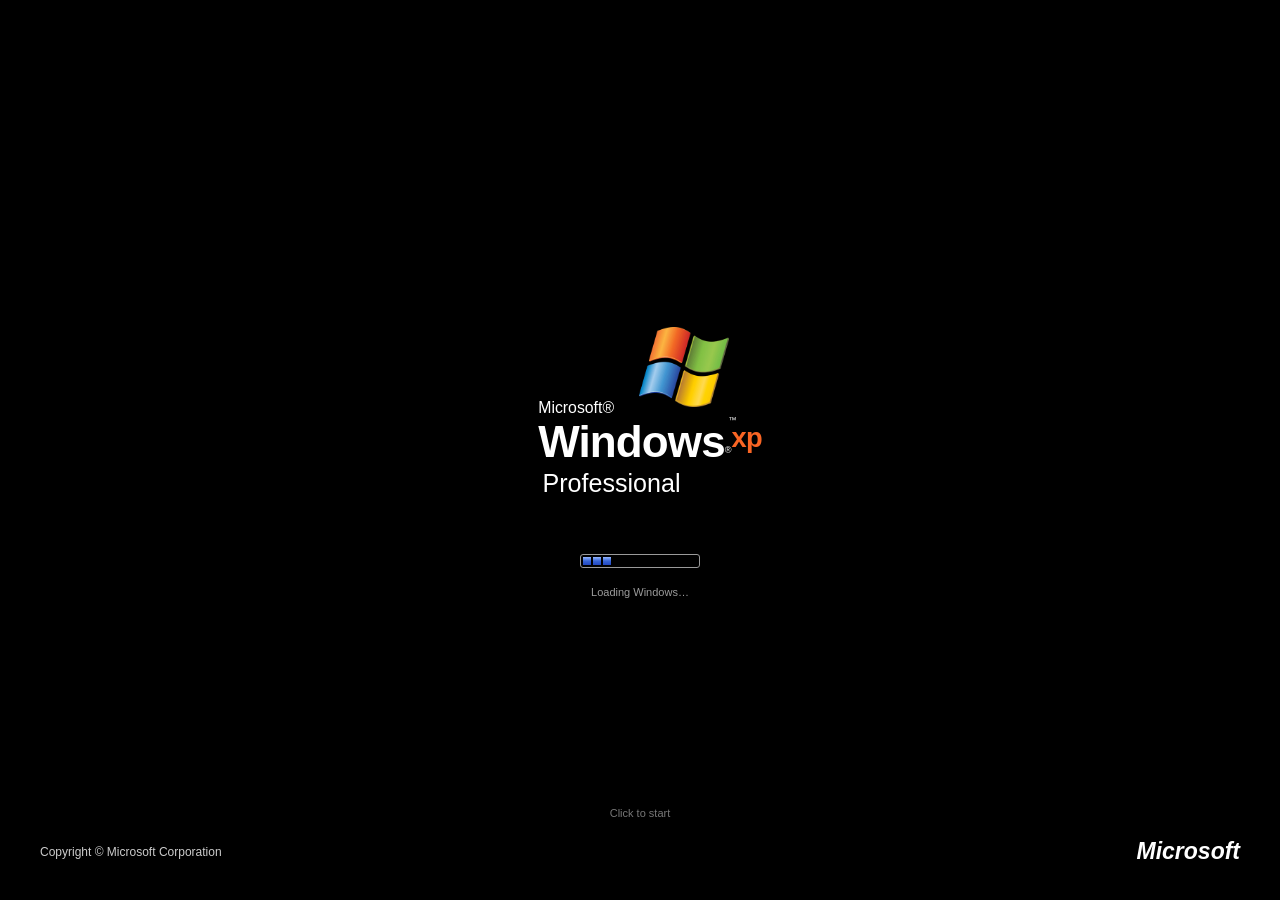
<file: index.html>
<!doctype html>
<html lang="hu">
<head>
  <meta charset="utf-8">
  <meta name="viewport" content="width=device-width,initial-scale=1">
  <meta name="theme-color" content="#245edb">
  <meta http-equiv="Content-Security-Policy" content="default-src 'self'; script-src 'self'; style-src 'self' 'unsafe-inline'; img-src 'self' data: blob:; media-src 'self' blob:; connect-src 'none'; object-src 'none'; frame-src 'self'; form-action 'none'; base-uri 'none'">
  <title>Windows XP</title>
  <meta name="description" content="Windows XP szimulátor a böngészőben: az eredeti asztal, Start menü és tálca, Jegyzettömbbel, Painttel, Internet Explorerrel, Aknakeresővel, Pasziánsszal és 3D Pinballal. Telepítés nélkül, azonnal.">
  <meta property="og:type" content="website">
  <meta property="og:site_name" content="Windows XP">
  <meta property="og:locale" content="hu_HU">
  <meta property="og:title" content="Windows XP szimulátor">
  <meta property="og:description" content="Az eredeti asztal, Start menü és tálca a böngészőben. Jegyzettömb, Paint, Internet Explorer, Aknakereső, Pasziánsz és 3D Pinball – telepítés nélkül.">
  <meta property="og:url" content="https://windows-xp.levente.net/">
  <meta property="og:image" content="https://windows-xp.levente.net/assets/og-cover.jpg?v=2">
  <meta property="og:image:type" content="image/jpeg">
  <meta property="og:image:width" content="1200">
  <meta property="og:image:height" content="630">
  <meta property="og:image:alt" content="Angol nyelvű Windows XP asztal a Bliss háttérképpel, Games mappával és megnyitott Internet Explorerrel.">
  <meta name="twitter:card" content="summary_large_image">
  <link rel="icon" href="assets/icons/windows-logo.png">
  <link rel="stylesheet" href="styles.css?v=82">
  <link rel="stylesheet" href="pinball.css?v=1">
  <link rel="stylesheet" href="player.css?v=1">
  <link rel="stylesheet" href="outlook.css?v=2">
  <link rel="stylesheet" href="compmgmt.css?v=1">
  <link rel="stylesheet" href="taskmgr.css?v=2">
  <link rel="stylesheet" href="web-pages.css?v=1">
  <link rel="stylesheet" href="cardgames.css?v=2">
  <link rel="stylesheet" href="caption-controls.css?v=2">
  <link rel="stylesheet" href="tray-controls.css?v=2">
  <link rel="stylesheet" href="scrollbar-controls.css?v=2">
  <link rel="stylesheet" href="controls.css?v=3">
  <script defer src="lang/hu.js?v=20"></script>
  <script defer src="lang/en.js?v=25"></script>
  <script defer src="lang/de.js?v=25"></script>
  <script defer src="lang/fr.js?v=5"></script>
  <script defer src="lang/es.js?v=5"></script>
  <script defer src="js/lang.js?v=5"></script>
  <script defer src="js/storage.js?v=2"></script>
  <script defer src="js/core.js?v=55"></script>
  <script defer src="js/backup.js?v=1"></script>
  <script defer src="js/import.js?v=1"></script>
  <script defer src="js/internet.js?v=14"></script>
  <script defer src="js/web-pages.js?v=8"></script>
  <script defer src="js/apps.js?v=21"></script>
  <script defer src="js/explorer.js?v=24"></script>
  <script defer src="js/utilities.js?v=43"></script>
  <script defer src="js/player.js?v=10"></script>
  <script defer src="js/outlook.js?v=7"></script>
  <script defer src="js/taskmgr.js?v=15"></script>
  <script defer src="js/compmgmt.js?v=4"></script>
  <script defer src="js/games.js?v=13"></script>
  <script defer src="js/cardgames.js?v=9"></script>
  <script defer src="js/pinball.js?v=9"></script>
  <script defer src="js/desktop-grid.js?v=4"></script>
  <script defer src="js/start.js?v=60"></script>
</head>
<body>
  <audio id="startup-sound" src="assets/sounds/startup.wav" preload="auto" hidden></audio>

  <main id="desktop" aria-label="Windows XP asztal">
    <div id="desktop-icons"></div>
    <div id="windows"></div>
    <div id="selection-box" hidden></div>
  </main>
  <footer id="taskbar">
    <button id="start-button" aria-label="" data-i18n-aria-label="text_start_menu" aria-expanded="false"><img src="assets/icons/windows-logo.png" alt=""><span>start</span></button><span id="taskbar-move-grip" aria-hidden="true"></span>
    <div class="quick-launch"><button id="show-desktop" title="" data-i18n-title="text_show_desktop"><img src="assets/icons/showdesktop.png?v=2" alt="" data-i18n-alt="text_show_desktop"></button><button data-open="ie" title="Internet Explorer"><img src="assets/icons/ie.png" alt="Internet Explorer"></button><button data-open="player" title="Windows Media Player"><img src="assets/icons/player.png" alt="Windows Media Player"></button></div>
    <div id="task-buttons"></div>
    <div class="tray"><button id="tray-toggle" class="tray-toggle" title="" data-i18n-title="text_show_hidden_icons" aria-label="" data-i18n-aria-label="text_show_hidden_icons" aria-expanded="false" aria-controls="tray-hidden"></button><div id="tray-hidden" class="tray-hidden" hidden><button data-tray="outlook" title="Outlook Express"><img src="assets/icons/mail.png" alt="Outlook Express"></button></div><button data-tray="security" title="" data-i18n-title="text_security_center"><img src="assets/icons/security.png?v=2" alt="" data-i18n-alt="text_security_center"></button><button id="volume-button" title="" data-i18n-title="text_volume"><img src="assets/icons/volume.png" alt="" data-i18n-alt="text_volume"></button><button data-open="network" title="" data-i18n-title="text_local_area_connection"><img src="assets/icons/network.png" alt="" data-i18n-alt="text_network"></button><button id="clock" title="" data-i18n-title="text_date_and_time"></button></div><span id="taskbar-resize-grip" aria-hidden="true"></span>
  </footer>
  <section id="start-menu" aria-label="" data-i18n-aria-label="text_start_menu" hidden></section>
  <div id="context-menu" class="popup-menu" role="menu" hidden></div>
  <div id="volume-flyout" hidden>
    <span class="volume-caption" data-i18n="text_volume"></span>
    <input type="range" class="volume-dial" min="0" max="100" step="1" aria-label="" data-i18n-aria-label="text_volume" orient="vertical">
    <label class="volume-mute"><input type="checkbox"> <span data-i18n="text_mute"></span></label>
  </div>
  <aside id="balloon" hidden></aside>
  <section id="boot-screen" class="full-screen">
    <div class="boot-center"><div class="windows-brand"><img src="assets/icons/windows-logo.png" alt=""><small>Microsoft®</small><strong>Windows<i>®</i><span>xp<em>™</em></span></strong><p>Professional</p></div><div class="boot-loader"><span></span><span></span><span></span></div><p class="boot-caption" data-i18n="text_loading_windows"></p></div>
    <div class="boot-bottom"><span>Copyright © Microsoft Corporation</span><em>Microsoft</em></div><button id="skip-boot" data-i18n="text_click_to_start"></button>
  </section>
  <section id="welcome-screen" class="full-screen" hidden><div class="welcome-top"></div><div class="welcome-center"><span data-i18n="text_welcome"></span></div><div class="welcome-bottom"></div></section>
  <section id="off-screen" class="full-screen" hidden><div class="windows-brand"><img src="assets/icons/windows-logo.png" alt=""><small>Microsoft®</small><strong>Windows<i>®</i><span>xp<em>™</em></span></strong><p>Professional</p></div><p data-i18n="text_it_is_now_safe_to_turn_off_your_computer"></p><button class="xp-button" id="power-on" data-i18n="text_turn_on"></button></section>
  <noscript>A Windows XP elindításához engedélyezni kell a JavaScriptet. · JavaScript must be enabled to start Windows XP. · JavaScript muss aktiviert sein, um Windows XP zu starten.</noscript>
</body>
</html>
</file>
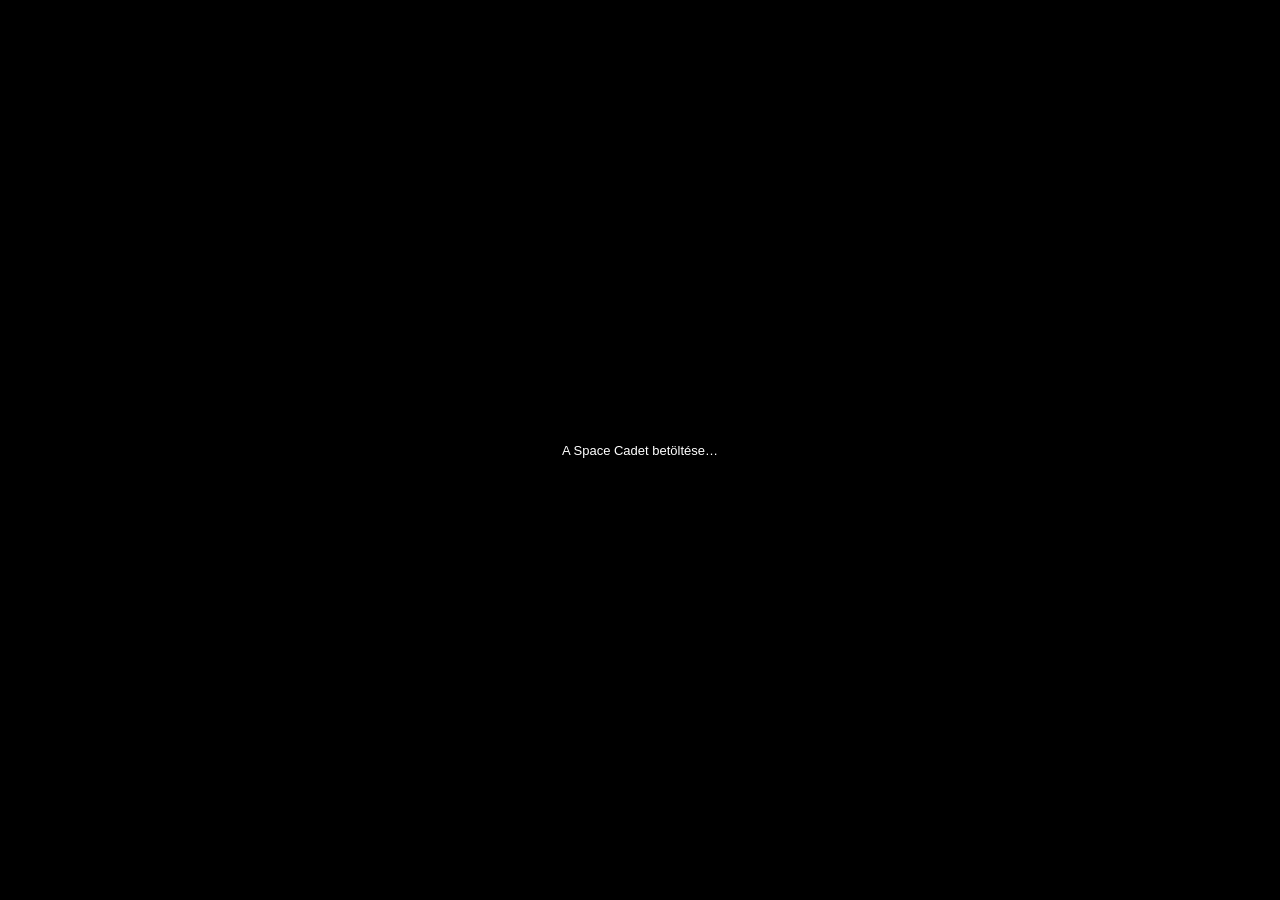
<file: assets/pinball/index.html>
<!doctype html>
<html lang="hu">
<head>
  <meta charset="utf-8">
  <meta name="viewport" content="width=device-width,initial-scale=1">
  <meta http-equiv="Content-Security-Policy" content="default-src 'none'; script-src 'self' 'unsafe-eval'; style-src 'self'; img-src 'self' data:; connect-src 'none'; media-src 'none'; object-src 'none'; frame-src 'none'; form-action 'none'; base-uri 'none'">
  <title>3D Pinball – Space Cadet</title>
  <link rel="stylesheet" href="host.css">
  <script defer src="host.js?v=3"></script>
</head>
<body>
  <canvas id="canvas" width="640" height="480" tabindex="0" aria-label="Space Cadet flipperasztal"></canvas>
  <div id="loading" role="status">A Space Cadet betöltése…</div>
</body>
</html>
</file>
<file: styles.css>
*{box-sizing:border-box}html,body{width:100%;height:100%;margin:0;overflow:hidden}body{font:11px Tahoma,"Segoe UI",sans-serif;color:#111;background:#3a6ea5;user-select:none}button,input,select,textarea{font:inherit;color:inherit}button{cursor:default}button img{pointer-events:none}img{object-fit:contain}button:focus-visible,a:focus-visible{outline:1px dotted #111;outline-offset:-4px}button:disabled{color:#8a887f;filter:grayscale(1);opacity:.6}[hidden]{display:none!important}button{border:0}input,textarea{user-select:text}input[type=text],input[type=search],input[type=number],textarea{border:1px solid #7f9db9;background:#fff;border-radius:0;padding:3px 5px}input:focus,textarea:focus{outline:none}input:focus-visible,textarea:focus-visible{border-color:#316ac5}#desktop{position:absolute;inset:0 0 30px;background:#3a6ea5 url('assets/wallpapers/bliss-hd.jpg') center center/cover no-repeat;overflow:hidden}#desktop-icons{position:absolute;inset:0;overflow-x:auto;overflow-y:hidden;pointer-events:auto;scrollbar-width:thin}.desktop-icon{position:absolute;width:84px;height:80px;overflow:hidden;padding:4px 3px;border:1px solid transparent;background:none;color:#fff;text-align:center;pointer-events:auto;touch-action:none}.desktop-icon img{display:block;width:32px;height:32px;margin:0 auto 6px;filter:drop-shadow(1px 2px 1px #0003)}.desktop-icon .icon-label{line-height:14px;display:inline;padding:1px 2px;text-shadow:1px 1px 2px #132741,-1px 0 2px #132741;overflow-wrap:anywhere}.desktop-icon.selected{background:#235bc522;border:1px dotted #dcecff}.desktop-icon.selected .icon-label{background:#0b61cf}.desktop-icon.selected img{filter:sepia(.2) saturate(1.5) drop-shadow(0 0 1px #125bbb)}#selection-box{position:absolute;background:#316ac52b;border:1px dotted #fff;pointer-events:none}#windows{position:absolute;inset:0;pointer-events:none}
#taskbar{height:30px;position:absolute;bottom:0;left:0;right:0;z-index:9000;display:flex;background:linear-gradient(#3168d5 0%,#3888e9 5%,#4993e6 8.3%,#307be5 11.7%,#245dd7 18.3%,#2359d6 21.7%,#2157d7 35%,#2663e0 85%,#235bd9 91.7%,#1941a5 100%);color:white}#start-button{width:106px;min-width:106px;height:30px;display:flex;align-items:center;justify-content:center;gap:4px;padding:0 12px 2px 4px;color:#fff;background:linear-gradient(#68ae65,#358b32 15%,#429f3a 45%,#328c2b 78%,#216320);border-radius:0 11px 13px 0;box-shadow:inset 2px 1px 3px #a5d5a1,inset -2px 0 4px #174d17,1px 0 2px #163da3;text-shadow:1px 2px 2px #12490c;font:bold italic 20px Tahoma,sans-serif}#start-button img{width:24px;height:24px}#start-button:hover{filter:brightness(1.1)}#start-button.active{filter:brightness(.86) saturate(1.1)}.quick-launch{display:flex;gap:1px;align-items:center;padding:0 8px 0 7px;flex-shrink:0}.tray .tray-toggle{width:19px;height:19px;min-width:19px;padding:0;margin:0 6px 0 -18px;position:relative;z-index:1;flex-shrink:0;display:flex;align-items:center;justify-content:center;border:0;border-radius:50%;background:linear-gradient(90deg,#4dbdf0 0%,#17a3e5 52%,#0986cb 100%);box-shadow:inset 1px 1px 2px #04366899,inset -1px -1px 2px #dcf3ff8c}
.tray .tray-toggle:hover{filter:brightness(1.1)}
.tray .tray-toggle:before{content:'';width:6px;height:6px;border-left:2px solid #fff;border-bottom:2px solid #fff;transform:rotate(45deg);margin-left:2px}
.tray .tray-toggle[aria-expanded=true]:before{transform:rotate(-135deg);margin:0 2px 0 0}
.tray-hidden{display:flex;align-items:center;gap:1px}
.tray-hidden[hidden]{display:none}.quick-launch button,.tray button{background:none;padding:3px;height:26px;color:white}.quick-launch button:hover{outline:1px solid #95b5ef;background:#fff2}.quick-launch img{width:16px;height:16px}#task-buttons{display:flex;gap:3px;flex:1;align-items:center;overflow:hidden;padding:3px 16px 3px 0}.task-button{min-width:45px;max-width:170px;width:170px;display:flex;align-items:center;gap:5px;height:24px;color:#fff;text-align:left;border-radius:3px;border:1px solid #306fd9;border-bottom-color:#2652bc;background:linear-gradient(#4892f7 0%,#488cf6 8.8%,#3d81f3 20.6%,#397df3 32.4%,#3a80f3 44.1%,#397df3 50%,#3980f4 55.9%,#3980f4 79.4%,#377bf6 85.3%,#3980f4 91.2%,#316fe8 100%);padding:2px 8px;overflow:hidden;white-space:nowrap}.task-button span{overflow:hidden;text-overflow:ellipsis}.task-button img{width:16px;height:16px}.task-button.active{background:linear-gradient(#123d94 0%,#184aa6 8.8%,#1951b9 14.7%,#1a50b8 79.4%,#2156b7 100%);border-color:#1c62d2;border-bottom-color:#0c3cae}.task-button:hover{filter:brightness(1.12)}.tray{margin-left:auto;display:flex;align-items:center;gap:1px;flex-shrink:0;padding:0 10px 0 8px;background:linear-gradient(#095bc9 0%,#16adf0 5%,#19b9f3 8.3%,#149eec 11.7%,#1290e8 18.3%,#0d8dea 61.7%,#0d9df0 78.3%,#0f9eee 85%,#1393e5 91.7%,#1580d9 95%,#095bc9 100%);border-left:1px solid #0a2e52}.tray img{width:16px;height:16px}#clock{min-width:48px;font-size:11px;padding-left:8px}
.window{position:absolute;background:#ece9d8;border:3px solid #0e51e2;border-top:0;border-radius:5px 5px 0 0;box-shadow:1px 3px 6px #0005;display:flex;flex-direction:column;pointer-events:auto;min-width:260px;min-height:130px;overflow:visible}.title-bar{height:29px;flex-shrink:0;margin:0 -3px;border-radius:5px 5px 0 0;display:flex;align-items:center;gap:5px;padding:3px 6px 3px 7px;color:#fff;background:linear-gradient(#0058ee 0%,#3f97ff 5.2%,#2b90ff 8.6%,#0372ff 12.1%,#0365f1 15.5%,#005ce9 19%,#0054e3 25.9%,#0055e5 46.6%,#0055ea 53.4%,#005bf2 60.3%,#005af5 63.8%,#026afe 74.1%,#026afe 84.5%,#0060fc 91.4%,#004de3 94.8%,#0043cf 100%);font:bold 12px Tahoma,sans-serif;cursor:default;touch-action:none}.title-bar>img{width:16px;height:16px}.window-title{overflow:hidden;white-space:nowrap;text-overflow:ellipsis;text-shadow:1px 1px #0a1883;flex:1}.window-controls{display:flex;gap:1px}.window-control{width:21px;height:21px;border:1px solid #fff;border-radius:2.5px;box-shadow:inset 0 1px 0 #b7d8ff,inset 1px 0 0 #92befc;background:linear-gradient(#63a3fa 0%,#3b84f1 16%,#1e6ae2 48%,#1058ca 76%,#2c78e8 93%,#4d94f7 100%);position:relative;padding:0;font-size:0}.window-control:hover{filter:brightness(1.23)}.window-control.close{margin-left:1px;background:linear-gradient(#f6b79c 0%,#ef8b63 16%,#e45f38 48%,#cf461c 76%,#e56c3c 93%,#f09873 100%);box-shadow:inset 0 1px 0 #ffd9c8,inset 1px 0 0 #ffc0a5}.window-control.minimize:after{content:'';position:absolute;width:6px;height:2px;background:#fff;left:6px;bottom:5px;box-shadow:1px 1px #0b3a8759}.window-control.maximize:after{content:'';position:absolute;width:9px;height:8px;border:1px solid #fff;border-top-width:2px;left:5px;top:5px;box-shadow:1px 1px #0b3a8759}
.window-control.close:before,.window-control.close:after{content:'';position:absolute;left:5px;top:9px;width:11px;height:2px;background:#fff}
.window-control.close:before{transform:rotate(45deg);box-shadow:1.4px 0 #8a2c0f59}
.window-control.close:after{transform:rotate(-45deg);box-shadow:0 1.4px #8a2c0f59}.window.maximized .window-control.maximize:after{width:7px;height:7px;left:5px;top:7px;box-shadow:2px -2px 0 -1px #2069dd,3px -3px #fff}.window.inactive{border-color:#7488dc}.window.inactive .title-bar{background:linear-gradient(#688de0 0%,#98b2e8 5.2%,#9db9eb 8.6%,#8aace7 12.1%,#7ea2e4 15.5%,#7b9de1 19%,#7996de 25.9%,#7a96e0 43.1%,#7d9be3 60.3%,#80a5e7 70.7%,#82a9e9 81%,#80a5e7 87.9%,#7a93df 94.8%,#7a93df 100%)}.window.inactive .window-control{opacity:.7}.window.inactive .window-title{text-shadow:none;color:#e9effb}.window-content{flex:1;min-height:0;display:flex;flex-direction:column;position:relative;overflow:hidden}.resize-handle{position:absolute;right:0;bottom:0;width:15px;height:15px;cursor:nwse-resize;touch-action:none;z-index:5;background:repeating-linear-gradient(135deg,transparent 0 3px,#888 3px 4px,white 4px 5px,transparent 5px 6px);clip-path:polygon(100% 0,100% 100%,0 100%)}
.resize-edge{position:absolute;z-index:4;touch-action:none}
.resize-n{top:-3px;left:8px;right:8px;height:7px;cursor:ns-resize}
.resize-s{bottom:-3px;left:8px;right:8px;height:7px;cursor:ns-resize}
.resize-w{left:-3px;top:8px;bottom:8px;width:7px;cursor:ew-resize}
.resize-e{right:-3px;top:8px;bottom:8px;width:7px;cursor:ew-resize}
.resize-nw{top:-3px;left:-3px;width:11px;height:11px;cursor:nwse-resize}
.resize-ne{top:-3px;right:-3px;width:11px;height:11px;cursor:nesw-resize}
.resize-sw{bottom:-3px;left:-3px;width:11px;height:11px;cursor:nesw-resize}
.resize-se{bottom:-3px;right:-3px;width:11px;height:11px;cursor:nwse-resize}
.window.maximized .resize-edge,.window.maximized .resize-handle{display:none}.menu-bar{height:23px;min-height:23px;display:flex;align-items:center;padding:1px 3px;border-bottom:1px solid #d6d2c2;gap:0}.menu-bar button{height:20px;background:transparent;padding:2px 8px}.menu-bar button:hover,.menu-bar button.menu-active{background:#316ac5;color:#fff}.menu-bar .toolbar-logo{margin-left:auto;background:white;width:35px;height:22px;border-left:1px solid #d3d0c3;display:flex;justify-content:center}.toolbar-logo img{width:21px;height:20px}.toolbar{display:flex;align-items:center;min-height:43px;border-top:1px solid #fff;border-bottom:1px solid #c3bfb1;padding:2px 5px;gap:2px;background:#ece9d8;flex-shrink:0}.toolbar button{background:transparent;display:flex;align-items:center;gap:5px;padding:4px 6px;border:1px solid transparent;border-radius:3px;height:34px;white-space:nowrap}.toolbar button:hover{background:#f9f7eb;border-color:#b9b7ac}.toolbar button img{width:24px;height:24px}.toolbar .toolbar-small img{width:20px;height:20px}.toolbar-separator{height:28px;border-left:1px solid #bdb9a9;border-right:1px solid white;margin:0 3px}.dropdown-triangle{font-size:8px;margin-left:2px}.address-bar{display:flex;align-items:center;gap:7px;padding:3px 5px;min-height:28px;border-top:1px solid #fff;border-bottom:1px solid #b3b0a4;color:#666}.address-input{display:flex;background:#fff;border:1px solid #7f9db9;flex:1;min-width:30px;height:22px;align-items:center;padding:0 3px;gap:3px}.address-input img{width:16px;height:16px}.address-input input{min-width:20px;flex:1;border:0;padding:2px;color:#111}.go-button{display:flex;align-items:center;gap:4px;background:none;white-space:nowrap}.go-button b{width:18px;height:18px;background:linear-gradient(#91dc7c,#36a828);color:white;border:1px solid #258716;box-shadow:inset 1px 1px #c7f5b4;font:17px Arial;border-radius:2px}.status-bar{height:22px;min-height:22px;padding:2px 3px;display:flex;align-items:center;gap:5px;border-top:1px solid #a8a495;box-shadow:inset 0 1px #fff;background:#ece9d8;color:#222}.status-bar>span:first-of-type{flex:1}.status-bar img{height:16px;width:16px}.status-part{min-width:130px;padding:1px 8px;border-left:1px solid #aca899;box-shadow:inset 1px 0 white}.xp-button{min-width:75px;min-height:24px;padding:3px 12px;border:1px solid #003c74;border-radius:3px;background:linear-gradient(white 0,#f6f5ef 45%,#eae7d8 90%,#d6d1ba 100%);box-shadow:inset 1px 1px white}.xp-button:hover{box-shadow:inset 0 0 0 2px #f8d779}.xp-button:active{background:#dedacc;box-shadow:inset 1px 1px #aaa}.xp-button.primary{box-shadow:inset 0 0 0 2px #b8d4f7}.button-row{display:flex;justify-content:flex-end;gap:8px;padding:10px}.popup-menu{position:fixed;z-index:15000;min-width:190px;background:#fff;border:1px solid #aca899;box-shadow:2px 3px 3px #0005;padding:2px;color:#111}.popup-menu button{display:flex;align-items:center;width:100%;background:none;text-align:left;min-height:25px;padding:3px 20px 3px 9px;gap:9px;position:relative}.popup-menu button:hover:not(:disabled){background:#316ac5;color:white}.popup-menu button img{width:16px;height:16px}.popup-menu button span:first-child{width:16px;flex-shrink:0}.popup-menu kbd{margin-left:auto;font:inherit;color:#777;padding-left:15px}.popup-menu button:hover kbd{color:white}.popup-menu hr{border:0;border-top:1px solid #d1cec2;margin:3px 2px}.dialog-body{padding:22px 17px 12px;display:flex;gap:15px;line-height:1.6;flex:1;min-height:0;overflow:auto}.dialog-body>img{width:32px;height:32px;flex-shrink:0}.dialog-body p{margin:0 0 12px}.dialog-body input{width:100%}.dialog-copy{flex:1;min-width:0}.modal-shade{position:absolute;inset:0;background:#0002;z-index:9999;pointer-events:auto}.dialog-window{z-index:10000!important}
#start-menu{position:absolute;bottom:30px;left:0;width:390px;z-index:10000;border:2px solid #1854c2;border-top-width:1px;border-radius:7px 7px 0 0;box-shadow:3px 0 7px #0005;overflow:visible}.start-header{height:66px;position:relative;display:flex;align-items:center;padding:8px 10px;border-radius:5px 5px 0 0;background:linear-gradient(#66a2e7 0%,#74abe8 2.3%,#3980d9 3.8%,#1a69d2 5.4%,#1666ce 6.9%,#0c5fcb 16.2%,#0f61cc 25.4%,#1a6cd2 43.8%,#2173da 56.2%,#3383e5 76.2%,#4690ea 93.1%,#4792ec 100%);color:white;font:bold 18px Tahoma;text-shadow:1px 2px #114391}
.start-header:after{content:'';position:absolute;left:0;right:0;bottom:0;height:3px;background:linear-gradient(90deg,#fc8d2500 0,#fc8d25 9%,#fc8d25 80%,#f59c49 92%,#fc8d2500 100%);clip-path:polygon(0 62%,9% 0,80% 0,100% 62%,100% 100%,0 100%)}
.start-user{display:flex;align-items:center;gap:11px;width:100%;padding:3px 4px;border:0;border-radius:4px;background:none;color:inherit;font:inherit;text-shadow:inherit;text-align:left;cursor:pointer}
.start-user:hover{background:#ffffff26}
.start-user:hover span{text-decoration:underline}.start-avatar{height:48px;width:48px;border:2px solid white;border-radius:4px;box-shadow:1px 1px 3px #123c80;background:#cfe7f7}.start-columns{display:grid;grid-template-columns:1fr 1fr;min-height:360px;background:#fff}.start-left{padding:8px 5px}.start-right{padding:7px 4px;background:#d3e5fa;border-left:1px solid #a6c2e4;color:#11386a}.start-item{display:flex;align-items:center;gap:7px;padding:6px;width:100%;min-height:38px;background:none;text-align:left;line-height:15px}.start-item img{width:30px;height:30px;flex-shrink:0}.start-item small{display:block;color:#888;font-size:11px}.start-item:hover{background:#316ac5;color:white}.start-item:hover small{color:white}.start-right .start-item{min-height:34px;padding:5px;font-weight:bold}.start-right .start-item img{width:25px;height:25px}.start-right .start-item.minor{font-weight:normal}.start-separator{height:1px;background:linear-gradient(90deg,transparent,#aca899,transparent);margin:5px 8px}.all-programs{font-weight:bold;justify-content:center}.all-programs b{color:#388a35;font-size:22px;margin-left:8px;text-shadow:1px 1px #23491c}.start-footer{padding:7px 9px;background:linear-gradient(#438be3 0%,#438be3 12.5%,#408ae3 17%,#438be4 19.3%,#307fe3 44.3%,#2577df 53.4%,#186ddb 71.6%,#1062cf 92%,#0c56c0 100%);color:white;display:flex;justify-content:flex-end;gap:12px;height:44px}.start-footer button{display:flex;align-items:center;gap:5px;color:white;background:transparent;padding:2px}.start-footer img{width:25px;height:25px}.start-footer button:hover{background:#1356b9}.programs-menu{position:absolute;bottom:45px;left:185px;width:210px;border-left:5px solid #2164c6}.programs-menu button{min-height:31px}.programs-menu img{width:24px!important;height:24px!important}#balloon{position:fixed;bottom:46px;right:16px;z-index:9200;width:290px;background:#ffffe1;border:1px solid #111;border-radius:7px;padding:13px 26px 13px 14px;box-shadow:2px 2px 5px #0003;line-height:16px}#balloon:after{content:'';position:absolute;bottom:-10px;right:55px;border-width:10px 10px 0 0;border-style:solid;border-color:#ffffe1 transparent transparent transparent;filter:drop-shadow(0 1px #111)}#balloon strong{display:block;padding-bottom:5px}#balloon button{position:absolute;right:5px;top:5px;color:#888;background:none;font-size:15px}
.full-screen{position:fixed;inset:0;z-index:20000}#boot-screen{color:white;background:#000;display:flex;align-items:center;justify-content:center}.boot-center{margin-top:31px;text-align:center}.windows-brand{position:relative;display:inline-block;text-align:left;font-size:44px;line-height:1;padding-top:1.78em;margin-left:20px}.windows-brand>img{position:absolute;top:0;right:.74em;width:2.05em;height:2.05em}.windows-brand small{display:block;font:.36em/1 Arial,sans-serif;margin-bottom:.28em}.windows-brand strong{display:block;font:bold 1em/1 Arial,sans-serif;letter-spacing:-.02em;white-space:nowrap}.windows-brand strong i{font:normal .21em/1 Arial,sans-serif;letter-spacing:0;vertical-align:.44em}.windows-brand strong span{position:relative;color:#f96524;font-size:.62em;letter-spacing:-.03em;vertical-align:.38em}.windows-brand strong span em{position:absolute;left:-.4em;top:-.62em;font:normal .3em/1 Arial,sans-serif;color:#fff}.windows-brand p{font:.57em/1 Arial,sans-serif;margin:.28em 0 0 .17em}.boot-loader{border:1px solid #9a9a9a;border-radius:3px;width:120px;height:14px;margin:58px auto 10px;display:flex;align-items:center;gap:2px;padding:2px;overflow:hidden}.boot-loader span{height:8px;min-width:8px;background:linear-gradient(#92b5ff,#3765d5,#2247c0);animation:loading 1.7s linear infinite}.boot-caption{font-size:11px;color:#9c9c9c;margin-top:18px}.boot-bottom{position:absolute;bottom:35px;left:40px;right:40px;display:flex;align-items:center;justify-content:space-between;color:#ccc;font-size:12px}.boot-bottom em{font:bold italic 23px Arial;color:#fff}#skip-boot{position:absolute;bottom:80px;background:none;color:#777;font-size:11px}#welcome-screen{background:#597fda;color:#fff;display:flex;flex-direction:column}.welcome-top{height:10.5%;min-height:34px;position:relative;background:#00309c}
.welcome-top:after{content:'';position:absolute;left:0;right:0;bottom:-1px;height:2px;background:linear-gradient(90deg,#dbe8ff00 0,#dbe8ffd9 13%,#dbe8ffd9 87%,#dbe8ff00 100%)}.welcome-center{flex:1;display:flex;align-items:center;justify-content:center;background:radial-gradient(ellipse at 25% 10%,#9ebcff,transparent 58%)}.welcome-center>span{font:bold italic 46px Arial;text-shadow:2px 3px #3159ad}.welcome-bottom{height:12.5%;min-height:58px;position:relative;background:#00309c;display:flex;align-items:center;justify-content:space-between;gap:20px;padding:0 24px}
.welcome-bottom:before{content:'';position:absolute;left:0;right:0;top:-1px;height:2px;background:linear-gradient(90deg,#f0c47700 0,#f0c477 13%,#f0c477 87%,#f0c47700 100%)}
.welcome-power{display:flex;align-items:center;gap:9px;background:none;border:0;padding:4px;color:#fff;font:12px Tahoma,sans-serif;cursor:pointer;border-radius:3px}
.welcome-power img{width:26px;height:26px}
.welcome-power:hover{background:#ffffff1f;text-decoration:underline}
.welcome-note{margin:0;text-align:right;font:11px Tahoma,sans-serif;color:#c9d9f5;line-height:1.5}#off-screen{background:#000;color:white;display:flex;flex-direction:column;gap:30px;justify-content:center;align-items:center}#off-screen>p{color:#eaa35d;font-size:14px}#off-screen .xp-button{color:#111}@keyframes loading{from{transform:translateX(-40px)}to{transform:translateX(160px)}}
.internet-view{flex:1;min-height:0;background:white;overflow:auto;user-select:text;font-family:Arial,sans-serif;font-size:13px}.google-nav{height:27px;padding:6px 9px;border-bottom:1px solid #c9d7f1;display:flex;gap:15px;align-items:center;font-size:12px}.web-link{border:0;background:none;color:#00c;text-decoration:underline;padding:0;font:inherit;cursor:pointer}.google-nav .right{margin-left:auto;display:flex;gap:13px}.google-home{display:flex;flex-direction:column;align-items:center;padding:57px 20px 35px;min-height:390px}.google-logo{width:276px;height:110px;object-fit:contain;margin-bottom:24px}.google-form{width:min(560px,95%);text-align:center}.google-search-line{display:flex;align-items:center;gap:7px;position:relative}.google-search-line input{height:28px;font:17px Arial;min-width:0;flex:1;border:1px solid #879dcc;box-shadow:inset 0 1px 2px #0002}.advanced-links{font-size:10px;position:absolute;left:calc(100% + 7px);text-align:left;white-space:nowrap;line-height:15px}.google-buttons{display:flex;justify-content:center;gap:8px;margin:13px 0 11px}.google-buttons button{font-size:13px;min-height:25px;padding:3px 10px}.search-scope{font-size:12px;display:flex;align-items:center;justify-content:center;gap:5px}.search-scope input{margin:0 2px 0 8px;accent-color:#316ac5}.google-footer{text-align:center;margin-top:46px;font-size:12px;line-height:24px}.google-footer .footer-links{display:flex;gap:19px;flex-wrap:wrap;justify-content:center}.google-footer .copyright{font-size:11px}.google-local{color:#777;font-size:11px;margin-top:14px}.search-header{display:flex;align-items:center;padding:18px 20px 12px;gap:22px}.search-header img{width:130px;height:52px}.search-header form{display:flex;gap:7px;width:min(600px,80%)}.search-header input{flex:1;min-width:0;font-size:15px}.search-summary{background:#e5ecf9;border-top:1px solid #6b90da;padding:6px 20px;text-align:right;font-size:12px}.search-results{padding:20px 25px;max-width:780px}.search-result{margin-bottom:25px;font-size:13px;line-height:19px}.search-result>.web-link{font-size:18px}.search-result p{margin:3px 0}.search-result .url{color:green}.search-result .cached{color:#777;font-size:11px}.offline-page{max-width:850px;margin:0 auto;padding:32px;line-height:1.7;font-size:14px}.offline-page h1{font:28px Georgia,serif;color:#234b87;border-bottom:1px solid #adc0db;padding-bottom:13px}.offline-page h2{font-size:18px;color:#234b87}.offline-page .page-header{background:#e8eef7;border:1px solid #9eafd1;padding:10px;color:#234b87}.offline-page .wiki-logo{font:32px Georgia}.offline-page img.wallpaper-thumb{width:180px;margin:6px;border:1px solid #aaa}.favorite-bar{background:#fffce4;padding:5px 8px;display:flex;align-items:center;gap:10px;border-bottom:1px solid #dad4b8}.favorite-bar button{background:none;color:#164c98;text-decoration:underline}.ie-layout{display:flex;flex:1;min-height:0}.favorites-pane{background:#f0f2f8;width:180px;border-right:1px solid #aaa;padding:10px;flex-shrink:0}.favorites-pane strong{display:block;color:#235496;margin-bottom:15px}.favorites-pane button{display:block;background:none;text-align:left;color:#164c98;padding:6px 0;max-width:100%;overflow:hidden;text-overflow:ellipsis}.favorites-pane .xp-button{margin-top:10px;color:#111}
.notepad-text{resize:none;flex:1;width:100%;border:0!important;background:white;padding:5px!important;font:14px "Lucida Console",Consolas,monospace;line-height:1.35;white-space:pre;overflow:auto}.notepad-text.wrap{white-space:pre-wrap}.explorer-layout{display:flex;flex:1;min-height:0}.explorer-sidebar{width:185px;flex-shrink:0;padding:12px 10px;background:linear-gradient(#7ba2e7,#678adb);overflow:auto}.explorer-panel{margin-bottom:13px;background:#d6dff7;border-radius:4px 4px 0 0;overflow:hidden;color:#17428a}.explorer-panel h3{font-size:11px;background:linear-gradient(90deg,#fff,#c6d7f7);margin:0;padding:7px 10px}.explorer-panel>div{padding:8px 10px}.explorer-panel button{display:flex;align-items:center;gap:5px;background:none;color:#214f98;padding:4px 0;text-align:left;font-size:11px;width:100%}.explorer-panel button:hover{text-decoration:underline}.explorer-panel button img{width:16px;height:16px}.explorer-panel p{margin:4px 0;line-height:16px}.explorer-files{flex:1;background:#fff;padding:13px;overflow:auto;min-width:0}.explorer-section{font-weight:bold;border-bottom:1px solid #d6dfe9;padding:2px 0 6px;color:#333;margin-bottom:10px}.file-grid{display:flex;flex-wrap:wrap;align-content:flex-start;gap:9px}.file-item{display:flex;flex-direction:column;align-items:center;justify-content:flex-start;gap:5px;background:none;border:1px solid transparent;width:102px;min-height:81px;padding:5px;text-align:center;overflow-wrap:anywhere}.file-item img{width:36px;height:36px}.file-item.selected{background:#316ac5;color:white;border:1px dotted #aaa}.file-item.drive{width:190px;flex-direction:row;text-align:left;gap:10px}.file-item.drive img{width:42px;height:42px}.file-item small{display:block;font-size:10px;color:#666;margin-top:3px}.file-item.selected small{color:white}.explorer-files.list-view .file-grid,.details-view .file-grid{display:block}.explorer-files.list-view .file-item{flex-direction:row;width:100%;min-height:28px;gap:8px;text-align:left}.explorer-files.list-view .file-item img{width:20px;height:20px}.empty-folder{padding:40px 20px;color:#888;text-align:center;line-height:1.8}.empty-folder img{display:block;width:48px;height:48px;margin:0 auto 10px}
.calc{padding:10px;background:#ece9d8;flex:1}.calc-display{background:white;border:1px solid #7f9db9;box-shadow:inset 1px 1px #eee;width:100%;height:36px;text-align:right;font:20px "Lucida Console",monospace;padding:6px;margin-bottom:10px;overflow:hidden}.calc-top{display:flex;gap:7px;margin-bottom:7px}.calc-top .xp-button{flex:1;min-width:0;color:#b00000}.calc-grid{display:grid;grid-template-columns:repeat(5,1fr);gap:6px}.calc-key{min-width:0;height:32px;color:#163db5;font-size:13px}.calc-key.op{color:#c00000}.calc-foot{margin-top:12px;color:#777;font-size:10px}.paint-layout{flex:1;display:flex;min-height:0}.paint-tools{padding:6px 3px;width:63px;flex-shrink:0;display:grid;grid-template-columns:repeat(2,26px);align-content:start;gap:3px;background:#ece9d8;border-right:1px solid #aaa}.paint-tool{border:1px solid transparent;background:none;height:27px;font:bold 17px Arial;padding:2px}.paint-tool:hover{border:1px outset #eee}.paint-tool.active{border:1px inset #fff;background:#fff9}.paint-size{grid-column:span 2;margin-top:15px;text-align:center;font-size:10px}.paint-size input{width:49px}.canvas-scroll{flex:1;overflow:auto;padding:5px;background:#808080;touch-action:none}.paint-canvas{display:block;background:#fff;cursor:crosshair;box-shadow:1px 1px #000;touch-action:none;max-width:none}.paint-colors{display:flex;align-items:center;padding:6px;gap:6px;min-height:50px}.paint-current{height:33px;width:36px;border:1px inset #fff;background:white;padding:6px}.paint-current span{display:block;width:19px;height:19px;border:1px solid #888}.paint-palette{display:grid;grid-template-columns:repeat(14,16px);gap:2px}.paint-palette button{height:15px;width:16px;border:1px inset white}.paint-colors input[type=color]{width:28px;height:27px;padding:0;margin-left:7px;border:1px inset #fff}.settings-body{padding:12px;flex:1;overflow:auto}.tabs{display:flex;padding:3px 0 0;gap:1px}.tabs button{border:1px solid #919b9c;border-radius:3px 3px 0 0;background:#ece9d8;padding:5px 12px;position:relative;top:1px}.tabs button.active{background:#f7f6f0;border-bottom:1px solid #f7f6f0;box-shadow:inset 0 2px #edbf63;z-index:1}.tab-panel{padding:18px;border:1px solid #919b9c;background:#f7f6f0;min-height:300px}.monitor-preview{width:192px;height:153px;margin:0 auto 16px;background:#d2d4d8;border:2px outset #ddd;border-radius:9px 9px 5px 5px;padding:10px 10px 23px;box-shadow:0 1px 3px #aaa;position:relative}.monitor-preview:after{content:'';position:absolute;bottom:-7px;width:88px;height:6px;background:#bdc0c7;left:50px;border:2px outset #eee}.monitor-screen{height:100%;background:#3a6ea5 url('assets/wallpapers/bliss-hd.jpg') center/cover;border:2px inset #bbb;position:relative}.monitor-screen:after{content:'';position:absolute;bottom:0;left:0;right:0;height:7px;background:#245edb}.settings-field{display:block;margin:12px 0}.settings-field>span{display:block;margin-bottom:5px}.settings-field input[type=text],.settings-field select{width:100%;padding:4px}.wallpaper-picker{width:100%;height:88px;border:1px solid #7f9db9;padding:2px;background:white}.settings-columns{display:flex;gap:14px;align-items:flex-start}.settings-columns>div:first-child{flex:1}.settings-note{line-height:1.7;color:#666;font-size:11px}.system-brand{display:flex;align-items:center;gap:16px;margin-bottom:20px}.system-brand img{width:65px;height:65px}.system-brand strong{font:26px Arial}.system-brand strong span{color:#ed692b;font-size:18px}.system-facts{display:grid;grid-template-columns:130px 1fr;gap:10px;line-height:1.5}.system-facts dt{color:#777}.system-facts dd{margin:0}.storage-meter{height:15px;border:1px inset #aaa;background:#fff;margin:10px 0}.storage-meter span{display:block;height:100%;background:repeating-linear-gradient(90deg,#32a230 0 8px,#fff 8px 10px)}.cmd-body{background:#000;color:#c0c0c0;flex:1;overflow:auto;padding:6px;font:13px "Lucida Console",Consolas,monospace;user-select:text}.cmd-body pre{font:inherit;white-space:pre-wrap;margin:0;line-height:1.35}.cmd-line{display:flex;align-items:center;line-height:1.4}.cmd-line input{background:transparent!important;color:inherit;border:0!important;padding:0!important;flex:1;min-width:0;font:inherit}.network-body{background:#fff;flex:1;padding:24px;line-height:1.8}.network-connection{display:flex;align-items:center;gap:20px;background:#f0f5fc;border:1px solid #bdd1ed;padding:20px;margin:15px 0}.network-connection img{width:48px;height:48px}.calendar{padding:16px;text-align:center}.calendar-heading{font-weight:bold;margin:5px 0 13px}.calendar-grid{display:grid;grid-template-columns:repeat(7,1fr);gap:2px;background:white;border:1px inset #ddd;padding:7px}.calendar-grid span{padding:6px 3px}.calendar-grid .today{background:#316ac5;color:#fff}.calendar-grid .weekday{color:#777;font-weight:bold}.calendar-time{font-size:23px;margin:20px}.volume-panel{padding:20px;text-align:center}.volume-panel input[type=range]{width:100%;margin:18px 0}.power-dialog{background:#5478d5!important;color:white;border:0!important;min-height:210px;z-index:19001!important}.power-shade{position:fixed;inset:0;z-index:19000;backdrop-filter:grayscale(1) brightness(.88)}.power-heading{padding:15px 20px;background:#003399;display:flex;align-items:center;justify-content:space-between;font-size:19px}.power-heading img{width:34px;height:34px}.power-options{display:flex;justify-content:center;gap:32px;padding:23px 20px 16px}.power-options button{background:none;color:white;display:flex;flex-direction:column;gap:8px;align-items:center}.power-options img{width:34px;height:34px}.power-options button:hover{text-decoration:underline}.power-bottom{background:#003399;padding:9px;display:flex;justify-content:flex-end}.power-bottom .xp-button{color:#111}.welcome-user{display:flex;align-items:center;gap:15px;cursor:pointer;border:1px solid transparent;padding:14px 50px 14px 14px;border-radius:5px;background:none;color:white;text-align:left}
.welcome-user:hover,.welcome-user:focus-visible{border-color:#9ebdf4;background:linear-gradient(90deg,#10459a,#5881d700)}.welcome-user img{width:62px;height:62px;border:2px solid white;border-radius:5px}.welcome-user strong{font-size:23px;display:block}.welcome-user small{display:block;margin-top:8px;font-size:12px}.welcome-login{display:flex;align-items:center;gap:70px}.welcome-users{display:flex;flex-direction:column;gap:14px}.welcome-hint{margin:0 0 4px;font-size:14px}.welcome-login .windows-brand{margin:0;font-size:33px}
.welcome-brand{display:flex;flex-direction:column;align-items:flex-end;gap:14px}
.welcome-hint{margin:0;text-align:right;font:15px Tahoma,sans-serif}
.welcome-divider{width:1px;align-self:stretch;min-height:230px;flex-shrink:0;background:linear-gradient(#ffffff00 0,#ffffff7a 18%,#ffffff7a 82%,#ffffff00 100%)}
.mines-body{background:#c0c0c0;padding:10px;flex:1}.mines-scoreboard{height:53px;display:flex;align-items:center;justify-content:space-between;padding:6px;border:2px inset #eee;margin-bottom:9px}.led-number{background:#200000;color:#ff1717;font:bold 30px "Courier New",monospace;line-height:33px;letter-spacing:-3px;padding:0 6px 0 3px;min-width:57px;border:1px inset #aaa}.mine-face{width:33px;height:33px;border:3px outset #eee;background:#c0c0c0;padding:1px}.mine-face img{width:23px;height:23px;image-rendering:pixelated}.mine-grid{display:grid;border:3px inset #eee;grid-template-columns:repeat(var(--cols,9),25px);width:max-content;margin:auto}.mine-cell{width:25px;height:25px;border:3px outset #eee;background:#c0c0c0;padding:0;font:bold 18px "Courier New",monospace;text-align:center}.mine-cell.open{border:1px solid #999;border-right:0;border-bottom:0}.mine-cell img{width:17px;height:17px;image-rendering:pixelated}.mine-cell.exploded{background:red}.mines-help{font-size:10px;line-height:17px;margin-top:8px;color:#444;text-align:center}.solitaire-body{background:#087d43;flex:1;padding:18px;overflow:auto}.card-top{display:flex;gap:13px;margin-bottom:25px}.card-slot,.playing-card{width:63px;height:86px;flex-shrink:0;border-radius:4px;border:1px solid #004d29;position:relative}.card-slot{background:#006b38;color:#00552d;display:flex;align-items:center;justify-content:center;font:34px Georgia}.card-slot.foundation{cursor:pointer}.playing-card{background:#fff;color:#111;box-shadow:1px 1px 2px #0004;padding:3px 5px;font:bold 16px Georgia;cursor:pointer}.playing-card.red{color:#c61818}.playing-card .suit{display:block;font-size:19px;line-height:19px}.playing-card .big-suit{position:absolute;font-size:27px;right:9px;bottom:8px}.playing-card.back{background:repeating-linear-gradient(45deg,#386bb6 0 2px,#255297 2px 4px);border:3px solid white;outline:1px solid #123e57}.playing-card.selected{filter:brightness(.8);outline:2px solid #ffe57a}.solitaire-columns{display:flex;gap:13px}.card-column{position:relative;min-height:240px;width:63px;flex-shrink:0}.card-column .playing-card{position:absolute;top:calc(var(--card-i)*22px);left:0}.card-top .spacer{flex:1}.solitaire-help{color:#d2ebde;margin-top:8px;font-size:10px}.image-viewer{background:#e5e5e5;flex:1;overflow:auto;display:flex;align-items:center;justify-content:center;padding:15px}.image-viewer img{max-width:100%;max-height:100%;object-fit:contain}.help-content{padding:24px;overflow:auto;flex:1;background:#fff;line-height:1.7}.help-banner{display:flex;align-items:center;gap:17px;padding:5px 0 19px;border-bottom:1px solid #d2dfee}.help-banner img{width:48px;height:48px}.help-banner h1{font-size:23px;color:#214f9c;font-weight:normal;margin:0}.help-banner p{margin:3px 0;color:#777}.help-cards{display:grid;grid-template-columns:1fr 1fr;gap:16px;padding-top:22px}.help-card{display:flex;gap:10px;background:none;text-align:left;padding:10px;border:1px solid #d7e2ef;line-height:1.5}.help-card:hover{background:#eff5ff}.help-card img{width:32px;height:32px}.help-card strong{display:block;color:#174b9b;margin-bottom:4px}.help-shortcuts{padding:16px;background:#f4f6fa;margin-top:20px;color:#647188}
.mine-cell.wrong{position:relative}.mine-cell.wrong:after{content:'×';position:absolute;left:4px;top:-2px;color:#d00;font:bold 23px Arial;text-shadow:1px 0 #fff}.mines-custom-form{display:flex;flex-direction:column;height:100%}.mines-custom-form .dialog-body{flex:1;padding:14px 24px}.mines-custom-form .dialog-body>div{width:100%}.mines-custom-form label{display:grid;grid-template-columns:1fr 70px;align-items:center;gap:14px;margin:0 0 9px}.mines-custom-form input{width:70px}.mines-custom-form small{display:block;margin-top:5px;color:#555}.mines-custom-form .button-row{flex-shrink:0}
body[data-theme=silver] .window{border-color:#c1c1cc}body[data-theme=silver] .title-bar{background:linear-gradient(#66667e 0%,#a8a7bf 5.2%,#ffffff 8.6%,#d7d8e2 12.1%,#bcbccf 15.5%,#a8a7bf 19%,#a4a3be 22.4%,#acabc4 25.9%,#b4b6c7 36.2%,#c4c8d4 53.4%,#eaecf0 74.1%,#ffffff 87.9%,#e4e3e3 91.4%,#bcbdcd 94.8%,#777792 100%);color:#111}body[data-theme=silver] .window-title{text-shadow:1px 1px #c7c2d1}body[data-theme=silver] #taskbar{background:linear-gradient(#7d7e99 0%,#dadce8 5%,#ffffff 8.3%,#b3b6c5 15%,#9a99b1 18.3%,#a8a9bf 38.3%,#b1b7bb 41.7%,#bbbdcd 51.7%,#c6c6c7 55%,#c4cbd1 58.3%,#d2d1d5 61.7%,#dfdfe1 71.7%,#ecebec 88.3%,#e4efe3 91.7%,#bfc4d4 95%,#83829d 100%)}body[data-theme=silver] .task-button{background:linear-gradient(#ffffff 0%,#fefefe 20.6%,#cfd0df 67.6%,#cbccda 73.5%,#cbccda 91.2%,#8a8b98 100%);color:#222;border-color:#a6a7b0;border-bottom-color:#8a8b98}body[data-theme=silver] .task-button.active{background:linear-gradient(#43515b 0%,#616b78 8.8%,#6c7782 44.1%,#717b88 50%,#7b868e 67.6%,#868f98 73.5%,#89919b 91.2%,#6c7782 100%);border-color:#616d78;border-bottom-color:#6c7782;color:#fff}body[data-theme=olive] .window{border-color:#a1b37c}body[data-theme=olive] .title-bar{background:linear-gradient(#8ba169 0%,#eaf5c9 5.2%,#e0e7b8 8.6%,#c2cd95 12.1%,#afbc84 19%,#a8b680 25.9%,#aab883 46.6%,#adbd85 50%,#b5c68d 63.8%,#bbc88f 70.7%,#c2cd95 74.1%,#c2cd95 84.5%,#bbc98f 87.9%,#bbc98f 91.4%,#a7b680 94.8%,#96a867 100%)}body[data-theme=olive] .window-title{text-shadow:1px 1px #41400a}body[data-theme=olive] #taskbar{background:linear-gradient(#8ba169 0%,#eaf5c9 5%,#e0e7b8 8.3%,#c2cd95 11.7%,#afbc84 18.3%,#a8b680 25%,#aab883 48.3%,#adbd85 51.7%,#b5c68d 65%,#bbc88f 71.7%,#c2cd95 75%,#c2cd95 85%,#bbc98f 88.3%,#bbc98f 91.7%,#a7b680 95%,#96a867 100%)}body[data-theme=olive] .task-button{background:linear-gradient(#ffffe7 0%,#e7eccd 8.8%,#e0e7c1 14.7%,#d8e0bb 38.2%,#d1d8b2 55.9%,#cad2ab 67.6%,#c3cda1 73.5%,#c8d39c 91.2%,#b4b886 100%);border-color:#b5ba8c;border-bottom-color:#94a26b;color:#2b3a12}body[data-theme=olive] .task-button.active{background:linear-gradient(#687352 0%,#7d876f 8.8%,#8d977e 14.7%,#8d977e 100%);border-color:#a2ae80;border-bottom-color:#78855d;color:#fff}
.desktop-icon .icon-label{display:-webkit-box;-webkit-box-orient:vertical;-webkit-line-clamp:2;max-height:30px;margin:0 -3px;padding:1px 0;overflow:hidden;overflow-wrap:anywhere}.desktop-icon.dragging{z-index:10;opacity:.8}
.desktop-icon.dragging{pointer-events:none;z-index:9999}
.drag-ghost{position:fixed;z-index:20500;pointer-events:none;width:80px;padding:3px;text-align:center;font-size:11px;color:#fff;opacity:.7;text-shadow:1px 1px 2px #132741}
.drag-ghost img{display:block;width:32px;height:32px;margin:0 auto 4px}
.file-item.drop-hover{background:#316ac5;color:#fff;outline:1px dotted #fff}
.desktop-icon.drop-hover{background:#235bc555;border:1px dotted #dcecff}
[data-drop-folder].drop-hover{box-shadow:inset 0 0 0 2px #316ac5}
.file-item.cut img,.desktop-icon.cut img{opacity:.4}
.desktop-icon.cut .icon-label,.file-item.cut span{opacity:.65}#start-button{height:30px;align-self:flex-start;flex-shrink:0;margin:0;padding:0;border:0;border-radius:0;background:url('assets/icons/start.png') 0 -2px/106px 34px no-repeat;box-shadow:none}#start-button>*{visibility:hidden}.google-home{padding-top:40px}.google-footer{margin-top:32px}.google-logo{margin-bottom:18px}.google-local{display:none}.settings-body{flex-shrink:1}.power-dialog .window-content{justify-content:space-between}
.logon-power{position:absolute;inset:0;z-index:5;display:flex;align-items:center;justify-content:center;background:#00194a7a}
.logon-power .power-panel{width:min(390px,90vw);background:#5478d5;border-radius:6px;overflow:hidden;box-shadow:0 8px 26px #000d2e73}
.logon-power .power-options{padding:26px 20px 20px}
.paint-tool{font-size:0;display:flex;align-items:center;justify-content:center}
.paint-tool:before{content:'';width:16px;height:16px;flex-shrink:0;background:url('assets/icons/paint-tools.png') no-repeat;background-position-x:calc(var(--tool)*-16px);image-rendering:pixelated}
.paint-tool[data-tool=eraser]{--tool:2}
.paint-tool[data-tool=fill]{--tool:3}
.paint-tool[data-tool=picker]{--tool:4}
.paint-tool[data-tool=pencil]{--tool:6}
.paint-tool[data-tool=brush]{--tool:7}
.paint-tool[data-tool=text]{--tool:9}
.paint-tool[data-tool=line]{--tool:10}
.paint-tool[data-tool=rect]{--tool:12}
.paint-tool[data-tool=ellipse]{--tool:14}
.security-body{flex:1;display:flex;flex-direction:column;overflow:auto;background:#fff}
.security-head{display:flex;align-items:center;gap:14px;padding:14px 18px;background:linear-gradient(#3f7fd6,#1c4f9c);color:#fff;flex-shrink:0}
.security-head img{width:38px;height:38px}
.security-head h1{font-size:17px;margin:0}
.security-head p{margin:2px 0 0;font-size:11px;opacity:.9}
.security-main{display:flex;flex:1;align-items:stretch}
.security-side{width:190px;flex-shrink:0;background:#eef3fb;border-right:1px solid #c4d3ea;padding:12px 10px}
.security-side h2{font-size:12px;color:#1c4f9c;margin:0 0 8px}
.security-side ul{list-style:none;margin:0;padding:0;display:flex;flex-direction:column;gap:9px}
.security-side button{background:none;border:0;padding:0;text-align:left;color:#1a4f9e;text-decoration:underline;font:11px Tahoma,sans-serif;cursor:pointer;line-height:1.45}
.security-side button:hover{color:#c33}
.security-panels{flex:1;min-width:0;padding:14px 16px;display:flex;flex-direction:column;gap:10px}
.security-panels h2{font-size:13px;margin:4px 0 0}
.security-note{border:1px solid #c4d3ea;background:#f3f7fd;border-radius:3px;padding:9px 11px;font-size:11px;line-height:1.5}
.security-note.warn{border-color:#e3b96b;background:#fdf6e6}
.security-item{border:1px solid #b7c8e2;border-radius:3px;overflow:hidden}
.security-row{width:100%;display:flex;align-items:center;gap:10px;padding:7px 10px;background:linear-gradient(#f6f9ff,#dfe8f7);border:0;font:bold 12px Tahoma,sans-serif;color:#123;cursor:pointer;text-align:left}
.security-row:hover{background:linear-gradient(#fff,#e8effb)}
.security-name{flex:1}
.security-state{font:bold 11px Tahoma,sans-serif;padding:1px 8px;border-radius:2px;color:#fff}
.security-state.on{background:#3f8f34}
.security-state.off{background:#b52d21}
.security-state.missing{background:#b52d21}
.security-chevron{width:6px;height:6px;flex-shrink:0;border-right:2px solid #33507d;border-bottom:2px solid #33507d;transform:rotate(45deg);margin:-3px 3px 0}
.security-row[aria-expanded=true] .security-chevron{transform:rotate(-135deg);margin:3px 3px 0}
.security-detail{padding:10px 12px;border-top:1px solid #cddaee;font-size:11px;line-height:1.6;background:#fff}
.security-detail p{margin:0 0 9px}
.security-manage{margin-top:auto;padding-top:12px;border-top:1px solid #d7e0ef;font-size:11px}
.security-manage>div{display:flex;gap:16px;margin-top:8px;flex-wrap:wrap}
.security-manage button{display:flex;align-items:center;gap:6px;background:none;border:0;padding:2px;color:#1a4f9e;font:11px Tahoma,sans-serif;cursor:pointer}
.security-manage button:hover span{text-decoration:underline}
.security-manage img{width:22px;height:22px}
.control-files{padding:0}
.control-files .control-title{font:bold 15px Tahoma,sans-serif;color:#12377e;margin:0;padding:14px 16px 0}
.control-files .control-lead{margin:4px 16px 0;font-size:11px;color:#555}
.control-files .control-sub{font:bold 12px Tahoma,sans-serif;color:#12377e;margin:16px 16px 6px}
.control-files .file-grid{display:flex;flex-wrap:wrap;gap:6px;padding:12px 14px}
.control-categories{display:grid;grid-template-columns:repeat(auto-fill,minmax(228px,1fr));gap:2px 10px;padding:12px 14px 16px}
.control-category{display:flex;align-items:flex-start;gap:11px;background:none;border:1px solid transparent;border-radius:3px;padding:8px;text-align:left;cursor:pointer}
.control-category:hover{background:#eaf1fd;border-color:#c3d6f2}
.control-category img{width:38px;height:38px;flex-shrink:0}
.control-category strong{display:block;color:#12377e;font-size:12px;text-decoration:underline;margin-bottom:2px}
.control-category:hover strong{color:#c33}
.control-category span{font-size:11px;color:#555;line-height:1.45}
.screensaver{position:fixed;inset:0;z-index:99999;background:#000;overflow:hidden;cursor:none}
.screensaver img,.saver-preview img{position:absolute;left:0;top:0;will-change:transform}
.screensaver canvas,.saver-preview canvas{display:block;width:100%;height:100%}
.preview-desktop{width:100%;height:100%}
.settings-inline{display:flex;align-items:center;gap:12px;margin:12px 0;flex-wrap:wrap}
.settings-inline input[type=number]{width:52px;padding:2px 4px}
.settings-inline small{color:#666;font-size:10px}
.settings-block{margin-bottom:16px}
.settings-block b{display:block;margin-bottom:3px}
.settings-block p{margin:0 0 7px;font-size:11px;color:#555;line-height:1.5}
.settings-field small{color:#666;font-size:10px;margin-left:19px;display:block}
.system-facts{display:grid;grid-template-columns:auto 1fr;gap:6px 14px;margin:0 0 14px;font-size:11px}
.system-facts dt{color:#555}
.system-facts dd{margin:0;line-height:1.5}

.accounts-body{flex:1;display:flex;flex-direction:column;overflow:auto;background:#fff}
.accounts-head{display:flex;align-items:center;gap:14px;padding:12px 18px;background:linear-gradient(#5a8fdb,#2a5fb4);color:#fff;flex-shrink:0}
.accounts-head img{width:34px;height:34px}
.accounts-head h1{font-size:16px;margin:0}
.accounts-head p{margin:2px 0 0;font-size:11px;opacity:.9}
.accounts-main{display:flex;flex:1;align-items:stretch}
.accounts-side{width:180px;flex-shrink:0;background:#eef3fb;border-right:1px solid #c4d3ea;padding:12px 10px}
.accounts-side h2{font-size:12px;color:#1c4f9c;margin:0 0 8px}
.accounts-side ul,.account-tasks{list-style:none;margin:0;padding:0}
.accounts-side li{margin-bottom:8px}
.accounts-side button{background:none;border:0;padding:0;text-align:left;color:#1a4f9e;text-decoration:underline;font:11px Tahoma,sans-serif;cursor:pointer}
.accounts-side button:hover{color:#c33}
.accounts-page{flex:1;min-width:0;padding:16px 20px}
.accounts-page h1{font:normal 16px Tahoma,sans-serif;color:#12377e;margin:0 0 12px}
.accounts-page h2{font:normal 12px Tahoma,sans-serif;color:#12377e;margin:20px 0 8px}
.accounts-page p{font-size:11px;color:#444;line-height:1.6;margin:0 0 12px}
.account-tasks li{margin-bottom:9px}
.account-tasks button{background:none;border:0;padding:0;text-align:left;color:#1a4f9e;text-decoration:underline;font:12px Tahoma,sans-serif;cursor:pointer}
.account-tasks button:hover{color:#c33}
.account-list{margin-top:10px}
.account-tile{display:flex;align-items:center;gap:12px;background:none;border:1px solid transparent;border-radius:4px;padding:8px 12px 8px 8px;text-align:left;cursor:pointer}
.account-tile:hover{background:#eaf1fd;border-color:#c3d6f2}
.account-tile img{width:48px;height:48px;border:2px solid #fff;border-radius:4px;box-shadow:0 0 0 1px #9ab;object-fit:cover}
.account-tile b{display:block;color:#12377e;font-size:13px;margin-bottom:2px}
.account-tile span{font-size:11px;color:#555}
.picture-grid{display:grid;grid-template-columns:repeat(auto-fill,minmax(52px,1fr));gap:7px;margin-bottom:16px;max-height:232px;overflow-y:auto;padding:3px;border:1px solid #b6c4dc;background:#fff}
.picture-choice{width:52px;height:52px;display:flex;align-items:center;justify-content:center;background:#fff;border:2px solid #d3d9e6;border-radius:3px;cursor:pointer;padding:0}
.picture-choice img{width:46px;height:46px;display:block}
.picture-choice:hover{border-color:#7ba7e3}
.picture-choice.selected{border-color:#f0a30a;box-shadow:0 0 0 1px #f0a30a inset}
.account-buttons{display:flex;gap:8px;margin-top:6px}
.preview-desktop{position:absolute;inset:0;overflow:hidden}
.monitor-screen:has(.preview-desktop):after{display:none}
.preview-taskbar{position:absolute;left:0;right:0;bottom:0;height:9px;z-index:2;background:linear-gradient(#4698ff,#245edc 45%,#1949bd)}
.preview-taskbar[data-scheme=silver]{background:linear-gradient(#fff,#aaaec0 60%,#7d8197)}
.preview-taskbar[data-scheme=olive]{background:linear-gradient(#d7edab,#6d883f 60%,#4a622d)}
.preview-taskbar[data-scheme=classic]{background:#d4d0c8;box-shadow:inset 0 1px #fff}
.preview-window{position:absolute;left:9%;top:16%;width:76%;z-index:1;background:#ece9d8;color:#111;border:2px solid #0055ea;border-top:0;border-radius:4px 4px 0 0;font:9px Tahoma,sans-serif;overflow:hidden}
.preview-window .preview-title{height:13px;display:flex;align-items:center;padding:0 4px;color:#fff;font-weight:bold;background:linear-gradient(#4a96ff 0,#0865ee 9%,#0058e8 35%,#0052d7 78%,#0043b7 100%)}
.preview-window .preview-content{padding:6px 5px;display:flex;align-items:center;justify-content:space-between;gap:5px}
.preview-window .preview-button{border:1px solid #7ea0c8;border-radius:2px;background:linear-gradient(#fff,#eae7d8 90%,#d6d1ba);padding:1px 6px}
.preview-window[data-scheme=olive]{border-color:#6d7d3e}
.preview-window[data-scheme=olive] .preview-title{background:linear-gradient(#d4eaa8,#91a962 12%,#718b45 85%,#5b7036)}
.preview-window[data-scheme=silver]{border-color:#7c7c94}
.preview-window[data-scheme=silver] .preview-title{background:linear-gradient(#fff,#c1c4d3 15%,#a4a8ba 80%,#c4c7d4);color:#111}
.preview-window[data-scheme=classic]{border:2px outset #d4d0c8;border-top-width:2px;border-radius:0;background:#d4d0c8}
.preview-window[data-scheme=classic] .preview-title{background:linear-gradient(90deg,#0a246a,#a6caf0);margin:2px 2px 0}
.preview-window[data-scheme=classic] .preview-button{border:1px outset #d4d0c8;border-radius:0;background:#d4d0c8}

/* Windows klasszikus: a Windows 2000 szürke felülete. */
body[data-theme=classic] .window{border:2px outset #d4d0c8;border-top-width:2px;border-radius:0;background:#d4d0c8}
body[data-theme=classic] .title-bar{height:20px;border-radius:0;box-shadow:none;margin:2px 2px 0;padding:2px 2px 2px 4px;background:linear-gradient(90deg,#0a246a,#a6caf0)}
body[data-theme=classic] .window-title{text-shadow:none;font:bold 11px Tahoma,sans-serif}
body[data-theme=classic] .window.inactive .title-bar{background:linear-gradient(90deg,#808080,#c0c0c0)}
body[data-theme=classic] .window.inactive{border-color:#d4d0c8}
body[data-theme=classic] .window-control{width:16px;height:14px;border:1px outset #d4d0c8;border-radius:0;background:#d4d0c8;color:#000;font:bold 10px Arial;box-shadow:none;text-shadow:none}
body[data-theme=classic] .window-control:hover{filter:none;background:#dedad2}
body[data-theme=classic] .menu-bar{background:#d4d0c8}
body[data-theme=classic] .window-content{background:#d4d0c8}
body[data-theme=classic] #taskbar{background:#d4d0c8;box-shadow:inset 0 1px #fff;color:#000}
body[data-theme=classic] #start-button{background:#d4d0c8;border:1px outset #d4d0c8;height:24px;align-self:center;margin-left:2px;border-radius:0}
body[data-theme=classic] #start-button>*{visibility:visible}
body[data-theme=classic] #start-button.active{filter:none;border-style:inset;background:#c8c4bc}
body[data-theme=classic] #start-button span{font:bold 12px Tahoma,sans-serif;color:#000;text-shadow:none}
body[data-theme=classic] #start-button img{width:18px;height:18px}
body[data-theme=classic] .task-button{background:#d4d0c8;color:#000;border:1px outset #d4d0c8;border-radius:0;box-shadow:none}
body[data-theme=classic] .task-button.active{border-style:inset;background:#c8c4bc}
body[data-theme=classic] .tray{background:#d4d0c8;color:#000;border-left:1px solid #808080;box-shadow:inset 1px 0 #fff}
body[data-theme=classic] .tray .tray-toggle{background:#d4d0c8;box-shadow:inset 1px 1px 1px #808080,inset -1px -1px 1px #fff}
body[data-theme=classic] .tray .tray-toggle:before{border-color:#000}
body[data-theme=classic] .quick-launch button:hover{background:#00000014;outline-color:#808080}
body[data-theme=classic] #start-menu{border-radius:0;border:2px outset #d4d0c8}
body[data-theme=classic] .start-header{background:linear-gradient(90deg,#0a246a,#3a6ea5);border-radius:0;border-bottom:2px solid #808080;text-shadow:none}
body[data-theme=classic] .start-header:after{display:none}
body[data-theme=classic] .start-avatar{border-radius:0;box-shadow:none}
body[data-theme=classic] .start-columns{background:#d4d0c8}
body[data-theme=classic] .start-right{background:#d4d0c8;border-left:1px solid #808080;color:#000;box-shadow:inset 1px 0 #fff}
body[data-theme=classic] .start-item:hover{background:#0a246a}
body[data-theme=classic] .start-footer{background:#d4d0c8;color:#000}
body[data-theme=classic] .start-footer button{color:#000}
body[data-theme=classic] .start-footer button:hover{background:#0a246a;color:#fff}
/* Every theme repaints its own chrome: the blue highlights above belong to the blue theme. */
body[data-theme=silver] .title-bar{box-shadow:none}
body[data-theme=silver] .window-title{color:#111}
body[data-theme=silver] .window-control{border-color:#fff;background:linear-gradient(135deg,#f2f2f7,#b4b4c8 55%,#8d8da5);color:#fff;text-shadow:1px 1px #6f6f86;box-shadow:inset 1px 1px 1px #fff}
body[data-theme=silver] .window-control.close{background:linear-gradient(135deg,#f3a38b,#e15737 50%,#d33113)}
body[data-theme=silver] .window-control.minimize:after,body[data-theme=silver] .window-control.maximize:after{box-shadow:1px 1px #7a7a92}
body[data-theme=silver] .window.inactive{border-color:#eaecec}
body[data-theme=silver] .window.inactive .title-bar{background:linear-gradient(#babac5 0%,#eceef5 5.2%,#ffffff 8.6%,#eceef5 12.1%,#d7d7e3 19%,#dedfea 39.7%,#e3e6e8 43.1%,#e8e9f1 53.4%,#eeeeee 56.9%,#edf0f3 60.3%,#f4f3f5 63.8%,#fafafb 74.1%,#ffffff 87.9%,#fdfffc 91.4%,#eaedf5 94.8%,#cccbd9 100%)}
body[data-theme=silver] .window.inactive .window-title{text-shadow:1px 1px #fff;color:#555}
body[data-theme=silver] #taskbar{box-shadow:none;color:#1a1a2a}
body[data-theme=silver] .task-button{box-shadow:none}
body[data-theme=silver] .tray{background:linear-gradient(#ffffff 0%,#fefefe 11.7%,#dadbe5 31.7%,#cccddb 41.7%,#cbccda 71.7%,#bcbfcf 85%,#b4b6cb 88.3%,#a8abc0 91.7%,#888ba3 95%,#61637c 100%);border-left:1px solid #58596d;box-shadow:none;color:#1a1a2a}
body[data-theme=silver] .tray .tray-toggle{background:linear-gradient(90deg,#eceef4,#c3c6d5 52%,#9ea2b8)}
body[data-theme=silver] .tray .tray-toggle:before{border-color:#3a3a4c}
body[data-theme=silver] #start-menu{border-color:#6b6e73}
body[data-theme=silver] .start-header{background:linear-gradient(#a8a7bf 0%,#ffffff 2.3%,#d7d8e2 3.8%,#bcbccf 5.4%,#a8a7bf 6.9%,#a8a7bf 8.5%,#b1b3c8 13.1%,#b2b3c9 20.8%,#babdcf 31.5%,#c7c8d8 42.3%,#f2f3f5 76.2%,#ffffff 90%,#ffffff 100%);color:#1a1a2a;text-shadow:1px 1px #fff;border-bottom-color:#e2e7eb}
body[data-theme=silver] .start-right{background:#e5e7ec;border-left-color:#b3b6c5;color:#333}
body[data-theme=silver] .start-footer{background:linear-gradient(#e6e6ec 0%,#e6e6ec 12.5%,#c7c8d7 46.6%,#bcbfd0 60.2%,#b1b4c8 78.4%,#b1b3c8 89.8%,#a8a7bf 96.6%,#a8a7bf 100%);color:#1a1a2a}
body[data-theme=silver] .start-footer button{color:#1a1a2a}
body[data-theme=silver] .start-footer button:hover{background:#8b90a7}
body[data-theme=silver] .start-item:hover{background:#8a8fa6}

body[data-theme=olive] .title-bar{box-shadow:none}
body[data-theme=olive] .window-control{border-color:#eef6dd;background:linear-gradient(135deg,#cbdda3,#8ba65c 55%,#68833e);text-shadow:1px 1px #46592a;box-shadow:inset 1px 1px 1px #e6f1ce}
body[data-theme=olive] .window-control.close{background:linear-gradient(135deg,#f3a38b,#e15737 50%,#d33113)}
body[data-theme=olive] .window.inactive{border-color:#d8dbc2}
body[data-theme=olive] .window.inactive .title-bar{background:linear-gradient(#d7dbbd 0%,#f1f2db 5.2%,#edebd3 8.6%,#e1e0c3 12.1%,#d6d8bb 19%,#d4d7bb 46.6%,#e0e1c3 74.1%,#e0e1c3 84.5%,#dddfc1 91.4%,#d3d6ba 94.8%,#cbceb6 100%)}
body[data-theme=olive] .window.inactive .window-title{text-shadow:none;color:#f3f7ea}
body[data-theme=olive] #taskbar{box-shadow:none;color:#2b3a12}
body[data-theme=olive] .task-button{box-shadow:none}
body[data-theme=olive] .tray{background:linear-gradient(#b3a868 0%,#fffde9 5%,#fcf7d9 8.3%,#f2e5b1 11.7%,#eae2b2 15%,#eae2b2 85%,#ddcea4 91.7%,#d6c187 95%,#d0bc89 100%);border-left:1px solid #968b4b;box-shadow:none;color:#2b3a12}
body[data-theme=olive] .tray .tray-toggle{background:linear-gradient(90deg,#cadfa4,#9cb771 52%,#7a9750)}
body[data-theme=olive] .tray .tray-toggle:before{border-color:#3d5122}
body[data-theme=olive] #start-menu{border-color:#bdbfa8}
body[data-theme=olive] .start-header{background:linear-gradient(#e9f0cd 0%,#ebf6d5 2.3%,#d1dfb3 3.8%,#b9cd9a 5.4%,#b4c691 6.9%,#aec08c 10%,#aebd89 16.2%,#adc08b 25.4%,#bbcc97 48.5%,#d4e1b2 79.2%,#ddecbf 93.1%,#ddedc0 100%);border-bottom-color:#d36200;text-shadow:1px 1px #41400a}
body[data-theme=olive] .start-right{background:#f2f2e4;border-left-color:#a9bd8a;color:#33421e}
body[data-theme=olive] .start-footer{background:linear-gradient(#d9e2b4 0%,#d9e2b4 23.9%,#d7e0b0 26.1%,#d5dcab 39.8%,#cdd9a1 48.9%,#c8d29d 53.4%,#c5d29d 55.7%,#bfcb90 71.6%,#b3c087 89.8%,#afbc84 94.3%,#a2af7b 100%);color:#2b3a12}
body[data-theme=olive] .start-item:hover{background:#6c8a41}

/* Windows klasszikus: square grey title buttons with black glyphs, like Windows 2000. */
body[data-theme=classic] .title-bar{box-shadow:none}
body[data-theme=classic] .window-control{width:16px;height:14px;padding:0;border:1px solid #fff;border-right-color:#404040;border-bottom-color:#404040;border-radius:0;background:#d4d0c8;box-shadow:inset -1px -1px #808080;color:#000;font:bold 11px/12px Tahoma,sans-serif;text-shadow:none}
body[data-theme=classic] .window-control:hover{filter:none;background:#dfdbd3}
body[data-theme=classic] .window-control:active{border-color:#404040 #fff #fff #404040;box-shadow:none}
body[data-theme=classic] .window-control[disabled]{color:#808080}
body[data-theme=classic] .window-control.close{background:#d4d0c8}
body[data-theme=classic] .window-control.close:before,body[data-theme=classic] .window-control.close:after{left:3px;top:6px;width:9px;height:2px;background:#000;box-shadow:none}
body[data-theme=classic] .window-control.minimize:after{inset:auto 0 3px 0;margin:0 auto;width:6px;height:2px;background:#000;box-shadow:none}
body[data-theme=classic] .window-control.maximize:after{inset:0;margin:auto;width:8px;height:7px;border:1px solid #000;border-top-width:2px;box-shadow:none}
body[data-theme=classic] .window.maximized .window-control.maximize:after{width:6px;height:5px;margin:auto auto auto 3px;box-shadow:2px -2px 0 -1px #d4d0c8,3px -3px #000}
body[data-theme=classic] .window.inactive .window-control{opacity:1}
body[data-theme=classic] .window.inactive .window-title{color:#d8d8d8;text-shadow:none}
/* ...and the same grey reaches inside the applications: buttons, bars and menus. */
body[data-theme=classic] .status-bar{background:#d4d0c8;border-top:1px solid #808080;box-shadow:inset 0 1px #fff}
body[data-theme=classic] .toolbar{background:#d4d0c8;border-bottom-color:#808080}
body[data-theme=classic] .address-bar{background:#d4d0c8;border-bottom-color:#808080;color:#333}
body[data-theme=classic] .menu-bar{border-bottom:1px solid #808080}
body[data-theme=classic] .menu-bar button:hover{background:#0a246a;color:#fff}
body[data-theme=classic] .xp-button{border:1px solid;border-color:#fff #000 #000 #fff;border-radius:0;background:#d4d0c8;box-shadow:inset -1px -1px #808080,inset 1px 1px #dfdfdf}
body[data-theme=classic] .xp-button:hover{box-shadow:inset -1px -1px #808080,inset 1px 1px #dfdfdf}
body[data-theme=classic] .xp-button.primary{box-shadow:inset -1px -1px #808080,inset 1px 1px #dfdfdf,0 0 0 1px #000}
body[data-theme=classic] .xp-button:active{border-color:#000 #fff #fff #000;background:#d4d0c8;box-shadow:inset 1px 1px #808080}
body[data-theme=classic] .popup-menu{background:#d4d0c8;border:1px solid;border-color:#dfdfdf #000 #000 #dfdfdf;box-shadow:inset -1px -1px #808080,inset 1px 1px #fff,2px 2px 2px #0004;padding:1px}
body[data-theme=classic] .popup-menu button:hover:not(:disabled){background:#0a246a;color:#fff}
body[data-theme=classic] .tabs button{border-radius:0;background:#d4d0c8;border-color:#808080}
body[data-theme=classic] .tabs button.active{background:#d4d0c8;box-shadow:none;border-bottom-color:#d4d0c8}
body[data-theme=classic] .tab-panel{background:#d4d0c8;border-color:#dfdfdf #808080 #808080 #dfdfdf}
body[data-theme=classic] .settings-body,body[data-theme=classic] .dialog-window{background:#d4d0c8}
body[data-theme=classic] .explorer-panel h3{background:linear-gradient(90deg,#fff,#c8c4bc);border-radius:0}
body[data-theme=classic] .explorer-panel{background:#d4d0c8;border-radius:0;color:#111}
body[data-theme=classic] .explorer-sidebar{background:#d4d0c8}
@media(min-width:1600px){.google-home{padding-top:64px}.google-footer{margin-top:45px}}
@media(max-width:700px){.quick-launch{display:none}#start-button{width:106px;min-width:106px}#start-menu{width:min(390px,100vw)}.tray{padding:0 4px}.tray>button[data-open],.tray>button[data-tray],.tray .tray-toggle,.tray-hidden{display:none}.window{min-width:260px}.toolbar{gap:0;padding:2px}.toolbar button{padding:4px}.toolbar .toolbar-label{display:none}.advanced-links{display:none}.google-home{padding:35px 14px 20px}.google-form{width:95%}.google-logo{width:220px;height:88px}.google-footer{margin-top:30px}.google-nav{gap:10px}.google-nav .right{display:none}.explorer-sidebar{width:145px;padding:8px}.window .explorer-files{padding:9px}.welcome-login{gap:20px;flex-direction:column;justify-content:center}.welcome-divider{display:none}.welcome-brand{align-items:center}.welcome-users{width:min(320px,86vw)}.welcome-user{padding:12px 14px}.welcome-login .windows-brand{border:0;padding-right:0;margin-left:0}.help-cards{grid-template-columns:1fr}.solitaire-body{padding:10px}.card-slot,.playing-card,.card-column{width:45px}.card-top,.solitaire-columns{gap:6px}.playing-card{font-size:14px}.playing-card .big-suit{font-size:22px;right:5px}.google-search-line input{font-size:15px}.search-header{padding:12px;gap:10px}.search-header img{width:85px}.search-header form{flex-wrap:wrap}.boot-bottom{left:20px;right:20px}.windows-brand{font-size:30px}}

body.no-clock #clock{display:none}
body.no-quick-launch .quick-launch{display:none}
body.taskbar-behind #taskbar{z-index:15}body.no-hide-inactive .tray .tray-toggle{display:none}body.no-hide-inactive .tray-hidden[hidden]{display:flex}
body.taskbar-auto-hide[data-taskbar-edge=bottom] #desktop,body.taskbar-auto-hide[data-taskbar-edge=top] #desktop,body.taskbar-auto-hide[data-taskbar-edge=left] #desktop,body.taskbar-auto-hide[data-taskbar-edge=right] #desktop{inset:0}
body.taskbar-auto-hide #taskbar{transition:transform .14s ease .25s}body.taskbar-auto-hide[data-taskbar-edge=bottom] #taskbar:not(:hover){transform:translateY(calc(100% - 2px))}body.taskbar-auto-hide[data-taskbar-edge=top] #taskbar:not(:hover){transform:translateY(calc(-100% + 2px))}body.taskbar-auto-hide[data-taskbar-edge=left] #taskbar:not(:hover){transform:translateX(calc(-100% + 2px))}body.taskbar-auto-hide[data-taskbar-edge=right] #taskbar:not(:hover){transform:translateX(calc(100% - 2px))}
.settings-check{display:flex;align-items:center;gap:7px;margin:7px 0}
.settings-note{margin:2px 0 10px 23px;color:#555}
.preview-taskbar-strip{display:flex;align-items:center;gap:6px;height:30px;padding:0 4px 0 0;margin-bottom:14px;border:1px inset #d4d0c8;background:linear-gradient(#1f6fd8,#1152c2 12%,#2b7ae4 88%,#0d3fa5)}
.preview-taskbar-strip .strip-start{height:26px;display:flex;align-items:center;padding:0 16px 0 8px;color:#fff;font-weight:bold;font-style:italic;border-radius:0 8px 8px 0;background:linear-gradient(#4f9b45,#317a27 20%,#3d8a31 90%,#1e5c17)}
.preview-taskbar-strip .strip-task{flex:1;height:22px;display:flex;align-items:center;padding:0 8px;color:#fff;border-radius:2px;background:#3c81e4}
.preview-taskbar-strip .strip-tray{height:26px;display:flex;align-items:center;padding:0 8px;color:#fff;background:#12a3d8}

.desktop-icon.shortcut,.file-item.shortcut{position:relative}
.desktop-icon.shortcut:before,.file-item.shortcut:before{content:'';position:absolute;width:11px;height:11px;background:#fff url("data:image/svg+xml,%3Csvg xmlns='http://www.w3.org/2000/svg' viewBox='0 0 10 10'%3E%3Cpath d='M1.6 1.2v5l1.9-1.9 3 3 1.4-1.4-3-3 1.9-1.9z' fill='%23000'/%3E%3C/svg%3E") center/8px no-repeat;border:1px solid #7a7a7a;box-shadow:0 1px 1px #0003}
.desktop-icon.shortcut:before{left:calc(50% - 16px);top:26px}
.file-item.shortcut:before{left:calc(50% - 18px);top:29px}

.account-tile.off{opacity:.72}
.account-tile.off img{filter:grayscale(1)}

.window.parked,.modal-shade.parked{display:none!important}

#volume-flyout{position:fixed;bottom:31px;z-index:15000;width:74px;display:flex;flex-direction:column;align-items:center;gap:6px;padding:9px 6px 7px;background:#ece9d8;border:1px solid #7f7f7f;box-shadow:2px 2px 3px #0004;color:#111;font-size:11px}
.volume-caption{font-weight:normal}
#volume-flyout .volume-dial{writing-mode:vertical-lr;direction:rtl;-webkit-appearance:slider-vertical;appearance:slider-vertical;width:22px;height:96px}
.volume-mute{display:flex;align-items:center;gap:4px;white-space:nowrap}
.mixer{display:flex;flex:1;min-height:0;padding:8px 4px;background:#ece9d8}
.mixer-channel{flex:1;min-width:0;display:flex;flex-direction:column;align-items:center;gap:3px;padding:0 6px;border-right:1px solid #aca899;box-shadow:1px 0 white}
.mixer-channel:last-child{border-right:0;box-shadow:none}
.mixer-channel h3{margin:0 0 4px;font:bold 11px Tahoma,sans-serif;text-align:center}
.mixer-label{margin:0;align-self:flex-start;font-size:11px}
.mixer-balance{display:flex;align-items:center;gap:3px;width:100%}
.mixer-balance img{width:14px;height:14px}
.mixer-balance input{flex:1;min-width:0}
.mixer-slider{flex:1;display:flex;align-items:center;justify-content:center;min-height:0}
.mixer-slider input{writing-mode:vertical-lr;direction:rtl;-webkit-appearance:slider-vertical;appearance:slider-vertical;width:24px;height:100%;min-height:78px}
.mixer-mute{display:flex;align-items:center;gap:4px;font-size:11px;white-space:nowrap;margin-top:4px}

input[type=range]{-webkit-appearance:none;appearance:none;background:transparent;height:21px;cursor:default}
input[type=range]::-webkit-slider-runnable-track{height:4px;background:#ece9d8;border:1px solid;border-color:#808080 #fff #fff #808080}
input[type=range]::-webkit-slider-thumb{-webkit-appearance:none;width:11px;height:19px;margin-top:-8px;background:linear-gradient(#fff,#f1efe2 55%,#d8d4c4);border:1px solid;border-color:#fff #404040 #404040 #fff;box-shadow:inset -1px -1px #aca899}
input[type=range]::-moz-range-track{height:4px;background:#ece9d8;border:1px solid;border-color:#808080 #fff #fff #808080}
input[type=range]::-moz-range-thumb{width:9px;height:17px;border-radius:0;background:linear-gradient(#fff,#f1efe2 55%,#d8d4c4);border:1px solid;border-color:#fff #404040 #404040 #fff}
input[type=range][orient=vertical]{width:21px}
input[type=range][orient=vertical]::-webkit-slider-runnable-track{width:4px;height:auto}
input[type=range][orient=vertical]::-webkit-slider-thumb{width:19px;height:11px;margin-top:0;margin-left:-8px}

.popup-menu .submenu-arrow{margin-left:auto;padding-left:14px;font-size:8px;line-height:1}
.popup-menu button:hover:not(:disabled) .submenu-arrow{color:white}
.popup-menu.submenu{z-index:15001}

.menu-folder{position:relative}
.menu-folder>.folder-menu{display:none;position:absolute;left:calc(100% - 3px);top:-3px;min-width:190px}
.menu-folder:hover>.folder-menu,.menu-folder:focus-within>.folder-menu{display:block}
.programs-menu .start-item.folder .submenu-arrow{margin-left:auto;font-size:8px;padding-left:10px}

.task-button.group .group-arrow{margin-left:auto;font-size:8px;padding-left:6px;opacity:.85}

.tiles-view .file-grid{display:grid;grid-template-columns:repeat(auto-fill,minmax(210px,1fr));gap:4px}
.tiles-view .file-item{display:grid;grid-template-columns:32px 1fr;column-gap:9px;width:auto;align-items:center;text-align:left;min-height:48px;padding:4px 6px}
.tiles-view .file-item img{width:32px;height:32px;grid-row:1/3;margin:0}
.tiles-view .file-item>span:first-of-type{grid-column:2;align-self:end;overflow:hidden;text-overflow:ellipsis}
.tiles-view .col-type{grid-column:2;align-self:start;font-size:10px}
.tiles-view .col-size,.tiles-view .col-date{display:none}
.tiles-view .col-type{display:block;color:#555}
.details-view .file-grid{padding:0 1px;min-width:max-content}
.details-view .file-item{flex-direction:row;width:100%;align-items:center;gap:6px;min-height:19px;padding:1px 4px;text-align:left}
.details-view .file-item img{width:16px;height:16px}
.details-view .file-item>span:first-of-type{flex:0 0 214px;overflow:hidden;text-overflow:ellipsis;white-space:nowrap}
.details-view .col-size{width:86px;text-align:right;flex:none}
.details-view .col-type{width:150px;flex:none;overflow:hidden;white-space:nowrap}
.details-view .col-date{width:132px;flex:none;white-space:nowrap}
.details-view .col-original{width:205px;flex:none;overflow:hidden;text-overflow:ellipsis;white-space:nowrap}.details-header .col-original{flex:0 0 205px}
.file-type-list{border:1px solid #7f9db9;background:#fff;max-height:250px;overflow:auto}.file-type-list>div{display:grid;grid-template-columns:24px 48px 1fr;align-items:center;gap:6px;min-height:30px;padding:3px 7px}.file-type-list>div:nth-child(even){background:#f4f6fa}.file-type-list img{width:20px;height:20px}
.details-header{display:flex;gap:6px;padding:0 4px;position:sticky;top:0;background:#fff;z-index:2;min-width:max-content}
.details-header:before{content:"";flex:0 0 16px}
.details-header button{background:linear-gradient(#fff,#eceaf1);border:1px solid #d3d0c8;border-top:0;padding:2px 5px;text-align:left;font-size:11px;color:#333;display:flex;align-items:center;gap:4px;min-height:20px}
.details-header button:hover{background:linear-gradient(#fff,#dfe7f5)}
.details-header button b{font-size:8px;margin-left:auto}
.details-header .col-name{flex:0 0 214px}
.details-header .col-size{width:86px;flex:none;justify-content:flex-end}
.details-header .col-type{width:150px;flex:none}
.details-header .col-date{width:132px;flex:none}
.icons-view .col-size,.icons-view .col-type,.icons-view .col-date,.list-view .col-size,.list-view .col-type,.list-view .col-date{display:none}

.disk-head{display:flex;align-items:center;gap:10px;margin-bottom:10px}
.disk-head img{width:32px;height:32px}
.disk-head input{flex:1}
.disk-facts{display:grid;grid-template-columns:auto 1fr;gap:5px 14px;margin:10px 0}
.disk-facts dt{color:#333}
.disk-facts dd{margin:0}
.disk-usage{display:flex;align-items:center;gap:16px;margin:12px 0}
.disk-legends{flex:1;min-width:0;display:flex;flex-direction:column;gap:8px}
.disk-legend{display:grid;grid-template-columns:14px 108px 1fr auto;align-items:center;gap:6px}
.disk-legend i{width:12px;height:12px;border:1px solid #555}
.disk-legend b{font-weight:normal;text-align:right}
.disk-legend.total{grid-template-columns:122px 1fr auto;margin-top:8px}
.disk-pie{width:96px;height:96px;border-radius:50%;border:1px solid #7a7a7a;flex:none}
.disk-drive{margin:10px 0 0;text-align:center}

.explorer-sidebar.tree-mode{background:#fff;border-right:1px solid #c8c6bb;padding:0}
.explorer-tree header{display:flex;align-items:center;justify-content:space-between;height:23px;padding:0 4px 0 8px;font-weight:bold;color:#333;background:#ece9d8;border-bottom:1px solid #c8c6bb}
.explorer-tree .tree-close{background:none;font-size:13px;line-height:1;padding:0 4px;color:#555}
.explorer-tree .tree-close:hover{color:#000}
.tree-node{display:flex;align-items:center;gap:2px;min-height:19px}
.tree-twist{width:13px;height:13px;flex:none;background:#fff;color:#333;font:11px/9px Tahoma,sans-serif;padding:0}
.tree-node .tree-twist:not(:empty){border:1px solid #808080}
.tree-item{display:flex;align-items:center;gap:5px;background:none;padding:1px 4px;text-align:left;min-width:0;color:#111}
.tree-item img{width:16px;height:16px}
.tree-item span{overflow:hidden;text-overflow:ellipsis;white-space:nowrap}
.tree-item.selected{background:#316ac5;color:#fff}
.toolbar button.pressed{background:#e2e0d3;border-color:#b9b7ac;box-shadow:inset 1px 1px #b0aea2}

@keyframes menu-appear{from{opacity:0;transform:translateY(-3px)}to{opacity:1;transform:none}}
@keyframes start-appear{from{opacity:0;transform:translateY(14px)}to{opacity:1;transform:none}}
@keyframes balloon-appear{from{opacity:0;transform:translateY(8px)}to{opacity:1;transform:none}}
.popup-menu:not([hidden]){animation:menu-appear .13s ease-out}
#start-menu:not([hidden]){animation:start-appear .16s ease-out;transform-origin:left bottom}
#balloon:not([hidden]){animation:balloon-appear .2s ease-out}
#volume-flyout:not([hidden]){animation:menu-appear .13s ease-out}
/* XP displayed a compact application chooser while Alt remained held. */
.alt-tab-switcher{position:fixed;z-index:20000;left:50%;top:50%;transform:translate(-50%,-50%);min-width:300px;max-width:min(620px,90vw);padding:8px 10px 10px;background:#ece9d8;border:2px solid #245edb;box-shadow:2px 3px 8px #0008;color:#111}.alt-tab-switcher>strong{display:block;margin-bottom:7px}.alt-tab-switcher>div{display:flex;flex-wrap:wrap;gap:4px}.alt-tab-switcher span{display:grid;place-items:center;width:46px;height:46px;border:2px solid transparent}.alt-tab-switcher span.selected{background:#316ac5;border-color:#0b3f8c}.alt-tab-switcher img{width:32px;height:32px}.alt-tab-switcher p{margin:7px 0 0;min-height:17px;text-align:center}
.window.window-command{outline:2px dotted #fff;outline-offset:-3px}.window.window-command.moving .title-bar{cursor:var(--cursor-move),move}.window.window-command.sizing{cursor:var(--cursor-size-nwse),nwse-resize}
@media(prefers-reduced-motion:reduce){
 .popup-menu:not([hidden]),#start-menu:not([hidden]),#balloon:not([hidden]),#volume-flyout:not([hidden]){animation:none}
}

/* Az eredeti XP-mutatók: a .cur fájl viszi magával a saját forrópontját.
   Az Egér tulajdonságainál sémát lehet váltani, ezért változókon át hivatkozunk rájuk. */
:root{
 --cursor-arrow:url('assets/cursors/default/arrow.cur?v=3');
 --cursor-beam:url('assets/cursors/default/beam.cur?v=3');
 --cursor-cross:url('assets/cursors/default/cross.cur?v=3');
 --cursor-move:url('assets/cursors/default/move.cur?v=3');
 --cursor-no:url('assets/cursors/default/no.cur?v=3');
 --cursor-size-ns:url('assets/cursors/default/size-ns.cur?v=3');
 --cursor-size-we:url('assets/cursors/default/size-we.cur?v=3');
 --cursor-size-nesw:url('assets/cursors/default/size-nesw.cur?v=3');
 --cursor-size-nwse:url('assets/cursors/default/size-nwse.cur?v=3');
}
:root[data-cursors="black"]{
 --cursor-arrow:url('assets/cursors/black/arrow.cur?v=3');
 --cursor-beam:url('assets/cursors/black/beam.cur?v=3');
 --cursor-cross:url('assets/cursors/black/cross.cur?v=3');
 --cursor-move:url('assets/cursors/black/move.cur?v=3');
 --cursor-no:url('assets/cursors/black/no.cur?v=3');
 --cursor-size-ns:url('assets/cursors/black/size-ns.cur?v=3');
 --cursor-size-we:url('assets/cursors/black/size-we.cur?v=3');
 --cursor-size-nesw:url('assets/cursors/black/size-nesw.cur?v=3');
 --cursor-size-nwse:url('assets/cursors/black/size-nwse.cur?v=3');
}
:root[data-cursors="3d-white"]{
 --cursor-arrow:url('assets/cursors/3d-white/arrow.cur?v=3');
 --cursor-beam:url('assets/cursors/3d-white/beam.cur?v=3');
 --cursor-cross:url('assets/cursors/3d-white/cross.cur?v=3');
 --cursor-move:url('assets/cursors/3d-white/move.cur?v=3');
 --cursor-no:url('assets/cursors/3d-white/no.cur?v=3');
 --cursor-size-ns:url('assets/cursors/3d-white/size-ns.cur?v=3');
 --cursor-size-we:url('assets/cursors/3d-white/size-we.cur?v=3');
 --cursor-size-nesw:url('assets/cursors/3d-white/size-nesw.cur?v=3');
 --cursor-size-nwse:url('assets/cursors/3d-white/size-nwse.cur?v=3');
}
*{cursor:inherit}
body,button,.title-bar,input[type=range]{cursor:var(--cursor-arrow),default}
input:not([type=range]):not([type=checkbox]):not([type=radio]),textarea,[contenteditable]{cursor:var(--cursor-beam),text}
.resize-n,.resize-s{cursor:var(--cursor-size-ns),ns-resize}
.resize-e,.resize-w{cursor:var(--cursor-size-we),ew-resize}
.resize-ne,.resize-sw{cursor:var(--cursor-size-nesw),nesw-resize}
.resize-nw,.resize-se,.resize-handle{cursor:var(--cursor-size-nwse),nwse-resize}
.paint-canvas,.paint-surface canvas{cursor:var(--cursor-cross),crosshair}
button:disabled,.start-item:disabled{cursor:var(--cursor-arrow),default}
.title-bar.dragging,.desktop-icon.dragging,#windows .dragging .title-bar{cursor:var(--cursor-move),move}
.drop-invalid{cursor:var(--cursor-no),not-allowed}

.pointer-list{list-style:none;margin:0;padding:0;height:150px;overflow:auto;border:1px solid #7f9db9;background:#fff}
.pointer-list li{display:flex;align-items:center;justify-content:space-between;gap:10px;padding:3px 8px;border-bottom:1px solid #eef1f6;min-height:38px}
.pointer-list img{width:32px;height:32px;image-rendering:pixelated;flex-shrink:0}

.accounts-nav{display:flex;align-items:center;gap:6px;padding:5px 12px;background:#eef3fd;border-bottom:1px solid #c4d3ea}
.accounts-nav .nav-gap{flex:1}
.accounts-nav button{display:flex;align-items:center;gap:5px;background:none;padding:3px 8px;border:1px solid transparent;border-radius:3px;color:#0b3d91}
.accounts-nav button:hover:not(:disabled){background:#dbe7fb;border-color:#a8c3ea}
.accounts-nav button:disabled{opacity:.45}
.accounts-nav img{width:20px;height:20px}
.accounts-nav .nav-back span{font-weight:bold}

/* An unlocked XP taskbar can be moved to any screen edge and resized from its inner edge. */
body[data-taskbar-edge=bottom] #desktop{inset:0 0 var(--taskbar-size) 0}
body[data-taskbar-edge=top] #desktop{inset:var(--taskbar-size) 0 0 0}
body[data-taskbar-edge=left] #desktop{inset:0 0 0 var(--taskbar-size)}
body[data-taskbar-edge=right] #desktop{inset:0 var(--taskbar-size) 0 0}
body[data-taskbar-edge=bottom] #taskbar,body[data-taskbar-edge=top] #taskbar{left:0;right:0;width:auto;height:var(--taskbar-size);flex-direction:row}
body[data-taskbar-edge=bottom] #taskbar{top:auto;bottom:0}
body[data-taskbar-edge=top] #taskbar{top:0;bottom:auto}
body[data-taskbar-edge=left] #taskbar,body[data-taskbar-edge=right] #taskbar{top:0;bottom:0;width:var(--taskbar-size);height:auto;flex-direction:column}
body[data-taskbar-edge=left] #taskbar{left:0;right:auto}
body[data-taskbar-edge=right] #taskbar{left:auto;right:0}
#taskbar-move-grip{display:block;flex:0 0 8px;align-self:center;height:24px;margin:3px 4px 3px 2px;border-left:1px solid #17469b;border-right:1px solid #8db7ff;cursor:move}
#taskbar-move-grip:after{content:'';display:block;width:2px;height:18px;margin:3px 0 0 2px;border-left:1px dotted #d9e8ff;border-right:1px dotted #19468f}
#taskbar-resize-grip{position:absolute;z-index:3;touch-action:none}
body.taskbar-locked #taskbar-move-grip,body.taskbar-locked #taskbar-resize-grip{display:none}
body:not(.taskbar-locked)[data-taskbar-edge=bottom] #taskbar-resize-grip{display:block;top:-3px;left:0;right:0;height:6px;cursor:ns-resize}
body:not(.taskbar-locked)[data-taskbar-edge=top] #taskbar-resize-grip{display:block;bottom:-3px;left:0;right:0;height:6px;cursor:ns-resize}
body:not(.taskbar-locked)[data-taskbar-edge=left] #taskbar-resize-grip{display:block;right:-3px;top:0;bottom:0;width:6px;cursor:ew-resize}
body:not(.taskbar-locked)[data-taskbar-edge=right] #taskbar-resize-grip{display:block;left:-3px;top:0;bottom:0;width:6px;cursor:ew-resize}
body[data-taskbar-edge=left] #taskbar-move-grip,body[data-taskbar-edge=right] #taskbar-move-grip{width:calc(100% - 8px);height:8px;flex-basis:8px;margin:3px 4px;border:0;border-top:1px solid #17469b;border-bottom:1px solid #8db7ff}
body[data-taskbar-edge=left] #taskbar-move-grip:after,body[data-taskbar-edge=right] #taskbar-move-grip:after{width:calc(100% - 6px);height:2px;margin:2px 3px 0;border:0;border-top:1px dotted #d9e8ff;border-bottom:1px dotted #19468f}
body[data-taskbar-edge=left] #start-button,body[data-taskbar-edge=right] #start-button{width:100%;min-width:0;flex-shrink:0;background-color:#398f32}
body[data-taskbar-edge=left] .quick-launch,body[data-taskbar-edge=right] .quick-launch{padding:3px 5px;justify-content:center;flex-wrap:wrap}
body[data-taskbar-edge=left] #task-buttons,body[data-taskbar-edge=right] #task-buttons{width:100%;min-height:0;flex-direction:column;align-items:stretch;padding:3px;gap:3px}
body[data-taskbar-edge=left] .task-button,body[data-taskbar-edge=right] .task-button{width:100%;max-width:none;min-height:24px;flex-shrink:0}
body[data-taskbar-edge=left] .tray,body[data-taskbar-edge=right] .tray{width:100%;margin-left:0;margin-top:auto;padding:5px 3px;justify-content:center;flex-wrap:wrap;border-left:0;border-top:1px solid #0a2e52}
body[data-taskbar-edge=left] .tray .tray-toggle,body[data-taskbar-edge=right] .tray .tray-toggle{margin:0}
body[data-taskbar-edge=left] #clock,body[data-taskbar-edge=right] #clock{width:100%;padding:2px 0;text-align:center}
body[data-taskbar-edge=bottom] #start-menu{left:0;right:auto;top:auto;bottom:var(--taskbar-size)}
body[data-taskbar-edge=top] #start-menu{left:0;right:auto;top:var(--taskbar-size);bottom:auto}
body[data-taskbar-edge=left] #start-menu{left:var(--taskbar-size);right:auto;top:0;bottom:auto}
body[data-taskbar-edge=right] #start-menu{left:auto;right:var(--taskbar-size);top:0;bottom:auto}
body[data-taskbar-edge=bottom] #balloon{right:16px;left:auto;top:auto;bottom:calc(var(--taskbar-size) + 16px)}
body[data-taskbar-edge=top] #balloon{right:16px;left:auto;top:calc(var(--taskbar-size) + 16px);bottom:auto}
body[data-taskbar-edge=left] #balloon{right:auto;left:calc(var(--taskbar-size) + 16px);top:auto;bottom:16px}
body[data-taskbar-edge=right] #balloon{right:calc(var(--taskbar-size) + 16px);left:auto;top:auto;bottom:16px}
.image-viewer img{transition:transform .12s}.image-viewer img.actual-size{max-width:none;max-height:none}.picture-toolbar{height:42px;min-height:42px;display:flex;align-items:center;justify-content:center;gap:2px;padding:4px;background:linear-gradient(#f8f8f8,#d8d8d8);border-top:1px solid #aaa}.picture-toolbar button{min-width:28px;height:28px;padding:2px 6px;border:1px solid transparent;background:transparent;color:#164a9a;font:bold 14px Tahoma}.picture-toolbar button:hover:not(:disabled){border:1px solid #7f9db9;background:#fff}.picture-toolbar i{height:24px;border-left:1px solid #aaa;border-right:1px solid #fff;margin:0 4px}.printers-layout{display:flex;flex:1;min-height:0}.printers-layout>.explorer-sidebar{width:190px;flex-shrink:0}.printers-list{flex:1;min-width:0;background:#fff;overflow:auto}.printer-items{padding:10px}.printer-item{display:flex;align-items:center;gap:10px;width:100%;min-height:52px;padding:6px 9px;background:#fff;border:1px solid transparent;text-align:left}.printer-item:hover,.printer-item.selected{background:#316ac5;color:#fff}.printer-item img{width:32px;height:32px}.printer-item span{display:flex;flex-direction:column;gap:3px}.printer-item small{color:#666}.printer-item:hover small,.printer-item.selected small{color:#fff}.printer-wizard{display:flex;flex-direction:column;flex:1;background:#fff}.wizard-page{flex:1;padding:30px 34px 20px 150px;background:url('assets/icons/printers.png') 30px 38px/64px 64px no-repeat,linear-gradient(90deg,#d6e6fa 0 122px,#fff 122px);line-height:1.6}.wizard-page h1{font-size:18px;margin:0 0 20px;color:#163b75}.wizard-page label{display:block;margin:14px 0}.wizard-buttons{display:flex;justify-content:flex-end;gap:8px;padding:10px 12px;background:#ece9d8;border-top:1px solid #aaa}
.calendar-grid button{padding:5px 2px;background:#fff;border:1px solid transparent}.calendar-grid button:hover{border-color:#316ac5}.calendar-grid button.today{background:#316ac5;color:#fff}.calendar-time-input{display:block;margin:8px auto;width:155px;font:20px "Lucida Console",monospace;text-align:center}
.calc.scientific .calc-grid{grid-template-columns:repeat(8,1fr)}.calc.scientific .calc-key{font-size:11px;height:31px}.calc.scientific .calc-foot{margin-top:8px}
.backup-body{padding:14px;overflow:auto;line-height:1.5}.backup-body h2{font-size:16px;margin:0 0 8px}.backup-body fieldset{margin:12px 0;padding:10px}.backup-body p{margin:6px 0 10px}.backup-body button{margin:3px 4px 3px 0}.backup-status{border:1px solid #aca899;background:#fff;padding:8px}.backup-body input[type=file]{max-width:100%}#save-warning{background:#ffe29a;border:1px solid #b27400!important}#save-warning img{width:16px;height:16px}
.mines-window{min-width:210px}.mines-window .mine-grid{grid-template-columns:repeat(var(--cols,9),var(--mine-cell-size,20px))}.mines-window .mine-cell{width:var(--mine-cell-size,20px);height:var(--mine-cell-size,20px);border-width:2px;font-size:var(--mine-font-size,14px)}.mines-window .mine-cell img{width:var(--mine-icon-size,14px);height:var(--mine-icon-size,14px)}.mines-window .mines-help{display:none}@media(pointer:coarse){.mines-window .mines-help{display:block}}
.import-preview{min-height:90px;max-height:235px;overflow:auto;border:1px inset #fff;background:#fff;padding:8px}.import-preview pre{margin:0;white-space:pre-wrap;overflow-wrap:anywhere}.import-preview img{display:block;max-width:100%;max-height:175px;object-fit:contain}.import-preview:empty{display:none}
</file>
<file: pinball.css>
.pinball-window .window-content{overflow:hidden}
.pinball-stage{flex:1;min-height:0;position:relative;background:#000}
.pinball-frame{display:block;border:0;width:100%;height:100%;background:#000}
.pinball-controls{flex-shrink:0;padding:5px 8px;background:#ece9d8;border-top:1px solid #fff}
.pinball-actions,.pinball-touch{display:flex;justify-content:center;gap:6px}
.pinball-touch{margin-top:5px}
.pinball-touch button{min-width:90px;flex:1;max-width:200px;min-height:32px;touch-action:none;user-select:none}
.pinball-touch kbd{font:10px Tahoma,sans-serif;color:#666;padding-left:5px}
.pinball-touch .pressed{background:#c1d2ee;box-shadow:inset 1px 1px 3px #607ca8}
.pinball-window .status-bar{flex-shrink:0}
</file>
<file: player.css>
/* Original Microsoft 9 Series transport bitmaps with the full-mode silver/blue chrome. */
.player-window .window-content{background:#c5d3e5}
.player-window .menu-bar{background:#ece9d8;color:#111;border-bottom:1px solid #8e9bb2}
.player-window .menu-bar button{color:#111}
.player-window .menu-bar button:hover{background:#c1d2ee;color:#111}
.wmp-shell{display:flex;flex:1;min-height:0;padding:5px 5px 0 0;background:linear-gradient(90deg,#b1c5e0,#edf2f9 140px,#bdcde2 145px)}
.wmp-sidebar{width:140px;flex-shrink:0;display:flex;flex-direction:column;padding:0 5px 7px 6px}
.wmp-brand{display:flex;gap:6px;align-items:center;height:76px;padding:4px;color:#284772;font:13px Arial,sans-serif;text-shadow:0 1px #fff}
.wmp-brand img{width:32px;height:32px}.wmp-brand small{display:block;font:9px Arial;letter-spacing:3px;margin-top:2px;color:#487094}
.wmp-sidebar nav{display:grid;gap:3px}.wmp-sidebar nav button{position:relative;display:flex;align-items:center;gap:5px;min-height:34px;padding:5px 4px;text-align:left;border:1px solid #92a8c8;border-radius:4px 0 0 4px;color:#233b61;background:linear-gradient(#e3ebf7,#c2d2e8 48%,#b3c5df);box-shadow:inset 0 1px #fff;font:bold 11px Tahoma,sans-serif}
.wmp-sidebar nav button span{font:bold 21px Arial;color:#5278a7;text-shadow:0 1px white}.wmp-sidebar nav button:hover{filter:brightness(1.06)}
.wmp-sidebar nav button.active{color:#fff;background:linear-gradient(#5d8ac1,#335e99);border-color:#2a548c;text-shadow:0 1px #183459}.wmp-sidebar nav button.active span{color:#ffc33f;text-shadow:none}
.wmp-open{margin-top:auto;font-size:10px!important;min-width:0!important}
.wmp-main{flex:1;min-width:0;display:flex;flex-direction:column;border:1px solid #6c84a7;border-radius:4px;background:#fff;overflow:hidden}
.wmp-heading{height:26px;flex-shrink:0;display:flex;align-items:center;justify-content:space-between;padding:0 9px;gap:8px;color:#244466;background:linear-gradient(#f1f5fc,#bccde4);border-bottom:1px solid #8da5c7;font-size:11px}
.wmp-heading span{font:10px Arial;color:#657d9d}
.wmp-now{display:flex;flex:1;min-height:0}.wmp-screen{position:relative;flex:1;min-width:0;background:black;overflow:hidden}
.wmp-screen canvas,.wmp-video{position:absolute;width:100%;height:100%;inset:0;object-fit:contain}
.wmp-screen.video canvas{display:none}.wmp-idle{position:absolute;inset:0;display:flex;justify-content:center;align-items:center;gap:10px;color:#a4b6d0;font:15px Arial,sans-serif}.wmp-idle img{width:32px;height:32px}.wmp-idle small{display:block;font-size:9px;letter-spacing:4px;margin-top:3px}
.wmp-screen-caption{position:absolute;bottom:12px;left:12px;right:12px;color:#83aadd;font:10px Arial;text-align:center;pointer-events:none}
.wmp-list{width:162px;flex-shrink:0;background:#f5f7fc;border-left:1px solid #748eb3;overflow:auto}.wmp-list header{padding:7px;color:#244266;background:linear-gradient(#e7effb,#bfcee4);border-bottom:1px solid #9baec9;font-size:11px}
.wmp-track-list button{border:0;background:none;display:grid;grid-template-columns:16px 1fr;gap:1px 4px;padding:7px 5px;text-align:left;width:100%;color:#264064;font-size:11px}.wmp-track-list button b{font-weight:normal;overflow:hidden;text-overflow:ellipsis;white-space:nowrap}.wmp-track-list button small{grid-column:2;color:#77859a;font-size:10px}.wmp-track-list button.selected{background:#d4e2f7;color:#123c79}.wmp-track-list button:hover{background:#e0eaf7}
.wmp-controls{flex-shrink:0;background:linear-gradient(#f7faff,#c3d2e7 17%,#eff4fb 30%,#b5c6dd 85%,#8aa3c3);padding:5px 10px 0;border-top:1px solid #6e89ad;color:#30486c;border-radius:0 0 3px 3px}
.wmp-seek{display:flex;align-items:center;gap:12px;height:20px}.wmp-time{font:10px Tahoma;min-width:76px;text-align:right}.wmp-seek input{flex:1;min-width:30px}
.wmp-seek input,.wmp-volume{appearance:none;background:none;height:18px;margin:0}.wmp-seek input::-webkit-slider-runnable-track{height:7px;border:1px solid #8a9eb9;border-radius:5px;background:linear-gradient(#8296b0,#eef6ff)}.wmp-seek input::-webkit-slider-thumb{appearance:none;width:14px;height:12px;margin-top:-3px;border:1px solid #4c974b;border-radius:3px;background:linear-gradient(90deg,#579e5a,#d5ffb8,#75bc58)}
.wmp-volume{width:75px;flex-shrink:0}.wmp-volume::-webkit-slider-runnable-track{height:5px;background:linear-gradient(#8ba2be,#fbfeff);border:1px solid #8ca3c0;border-radius:4px}.wmp-volume::-webkit-slider-thumb{appearance:none;width:9px;height:15px;margin-top:-6px;border:1px solid #569744;border-radius:2px;background:linear-gradient(90deg,#83c96b,#e0ffc9,#75b967)}
.wmp-seek input::-moz-range-track,.wmp-volume::-moz-range-track{background:#aebed4;height:5px;border-radius:3px}.wmp-seek input::-moz-range-thumb,.wmp-volume::-moz-range-thumb{background:#a8df85;border:1px solid #578657;border-radius:2px;width:9px;height:13px}
.wmp-transport{display:flex;align-items:center;gap:10px;height:40px}.wmp-transport-buttons{display:flex;align-items:center;gap:5px;flex-shrink:0}
.wmp-transport-buttons button{width:22px;height:21px;padding:0;border:0;border-radius:50%;background-image:url('assets/wmp9/transports.bmp');background-repeat:no-repeat;box-shadow:0 1px 1px #758ba455}
.wmp-transport-buttons button:hover{background-image:url('assets/wmp9/transports_hover.bmp')}.wmp-transport-buttons button:active{background-image:url('assets/wmp9/transports_down.bmp')}
.wmp-transport-buttons .wmp-play{width:30px;height:30px;background-position:0 0}.wmp-stop{background-position:-34px -5px}.wmp-prev{background-position:-61px -5px}.wmp-next{background-position:-86px -5px}.wmp-mute{background-position:-113px -5px}
.wmp-transport-buttons .wmp-play.playing{background-image:url('assets/wmp9/transports_pause.bmp')}.wmp-transport-buttons .wmp-play.playing:hover{background-image:url('assets/wmp9/transports_pause_hover.bmp')}.wmp-transport-buttons .wmp-play.playing:active{background-image:url('assets/wmp9/transports_pause_down.bmp')}.wmp-mute.on{box-shadow:0 0 0 2px #9a5124}
.wmp-track-caption{font:11px Tahoma;white-space:nowrap;overflow:hidden;text-overflow:ellipsis;flex:1;min-width:0}.wmp-small{border:1px solid #8fa5c3;border-radius:3px;background:linear-gradient(white,#c1d1e6);color:#47688d;width:24px;height:22px;font-size:17px;padding:0}.wmp-small.on{background:#b4d599;color:#224e16;box-shadow:inset 1px 1px #68834b}
.wmp-status{height:20px;font:10px Tahoma;line-height:20px;border-top:1px solid #879cba;margin:0 -7px;padding:0 7px;color:#253f60;overflow:hidden;text-overflow:ellipsis;white-space:nowrap}
.wmp-page{flex:1;overflow:auto;background:white;color:#24344d;padding:10px;font:11px Tahoma}.wmp-library-tools{display:flex;gap:10px;justify-content:space-between;margin-bottom:10px}.wmp-library-tools input{width:120px}.wmp-library{border-collapse:collapse;width:100%;font:11px Tahoma}.wmp-library td,.wmp-library th{padding:6px;text-align:left;border-bottom:1px solid #d8e1ef}.wmp-library th{background:#e7edf6;border-right:1px solid #bac8dc;color:#415e84}.wmp-library td button{border:0;background:none;font:inherit;color:#284976;text-align:left;cursor:pointer}.wmp-library .selected{background:#d6e5f9}.wmp-guide h1{font:22px Arial;color:#35618d;margin:9px 0 16px}.wmp-guide h2{font:16px Arial;color:#365e90;margin-top:20px}.wmp-guide p{line-height:1.6}.wmp-disc{text-align:center;padding-top:25px}.wmp-disc>img{width:48px;height:48px}.wmp-disc h2{font:17px Arial;color:#345c87}.wmp-disc p{line-height:1.6}
@media(max-width:600px){.wmp-sidebar{width:105px}.wmp-brand{font-size:11px}.wmp-brand img{width:24px;height:24px}.wmp-sidebar nav button{font-size:10px}.wmp-list{width:130px}.wmp-track-caption,.wmp-heading span{display:none}.wmp-transport{gap:7px}.wmp-volume{width:60px}.wmp-library-tools{flex-wrap:wrap}}
</file>
<file: outlook.css>
.outlook-shell{flex:1;display:flex;min-height:0;background:#fff}
.oe-side{width:186px;flex-shrink:0;display:flex;flex-direction:column;border-right:1px solid #b7c4d8;background:#f4f7fd}
.oe-tree{flex:1;min-height:0;overflow:auto;padding:8px 6px}
.oe-side h3{font:bold 11px Tahoma,sans-serif;color:#25457f;margin:0 0 6px;padding:0 4px}
.oe-side ul{list-style:none;margin:0;padding:0}
.oe-side li{margin-bottom:1px}
.oe-tree button{display:flex;align-items:center;gap:6px;width:100%;background:none;border:0;padding:3px 5px;text-align:left;font:11px Tahoma,sans-serif;color:#111;cursor:pointer}
.oe-tree button img{width:16px;height:16px}
.oe-tree button:hover{background:#dbe6f7}
.oe-tree button.active{background:#316ac5;color:#fff}
.oe-contacts{border-top:1px solid #b7c4d8;padding:8px 6px;max-height:40%;overflow:auto}
.oe-contacts button{background:none;border:0;padding:2px 5px;text-align:left;font:11px Tahoma,sans-serif;color:#1a4f9e;cursor:pointer;width:100%}
.oe-contacts button:hover{text-decoration:underline;color:#c33}
.oe-main{flex:1;min-width:0;display:flex;flex-direction:column}
.oe-list{flex:0 0 44%;min-height:0;overflow:auto;border-bottom:2px solid #b7c4d8;background:#fff}
.oe-list table{width:100%;border-collapse:collapse;font:11px Tahoma,sans-serif}
.oe-list th{position:sticky;top:0;background:linear-gradient(#fff,#e7ecf5);border:1px solid #c3cdde;border-top:0;padding:3px 6px;text-align:left;font-weight:normal;color:#333}
.oe-list td{padding:3px 6px;border-bottom:1px solid #eef1f6;white-space:nowrap;overflow:hidden;text-overflow:ellipsis;max-width:0}
.oe-list td:nth-child(3){width:132px}
.oe-list tr{cursor:default}
.oe-list tr:hover td{background:#eef4fd}
.oe-list tr.unread td{font-weight:bold}
.oe-list tr.selected td{background:#316ac5;color:#fff}
.oe-preview{flex:1;min-height:0;overflow:auto;padding:10px 12px;background:#fff}
.oe-preview header{display:flex;flex-direction:column;gap:2px;border-bottom:1px solid #d5dced;padding-bottom:7px;margin-bottom:9px}
.oe-preview header b{font:bold 13px Tahoma,sans-serif}
.oe-preview header span{font-size:11px;color:#555}
.oe-preview pre{margin:0;font:12px Tahoma,sans-serif;white-space:pre-wrap;line-height:1.6}
.oe-empty{margin:0;padding:16px;color:#777;font-size:11px}
.oe-compose{flex:1;display:flex;flex-direction:column;gap:7px;padding:10px;min-height:0}
.oe-compose label{display:flex;align-items:center;gap:8px}
.oe-compose label span{width:62px;flex-shrink:0;font-size:11px}
.oe-compose input{flex:1;min-width:0}
.oe-compose textarea{flex:1;min-height:0;resize:none;font:12px Tahoma,sans-serif;padding:6px;border:1px solid #7f9db9}
.oe-compose .button-row{padding:0}
</file>
<file: compmgmt.css>
.mmc{flex:1;display:flex;min-height:0;background:#fff}
.mmc-tree{width:230px;flex:none;overflow:auto;padding:4px 2px;border-right:1px solid #aca899;background:#fff}
.mmc-node{display:flex;align-items:center;gap:2px;min-height:19px}
.mmc-twist{width:13px;height:13px;flex:none;background:#fff;color:#333;font:11px/9px Tahoma,sans-serif;padding:0}
.mmc-node .mmc-twist:not(:empty){border:1px solid #808080}
.mmc-item{display:flex;align-items:center;gap:5px;background:none;padding:1px 4px;text-align:left;min-width:0;color:#111}
.mmc-item img{width:16px;height:16px}
.mmc-item span{overflow:hidden;text-overflow:ellipsis;white-space:nowrap}
.mmc-item.selected{background:#316ac5;color:#fff}
.mmc-pane{flex:1;min-width:0;overflow:auto;padding:0 0 8px}
.mmc-heading{display:flex;align-items:center;gap:7px;padding:5px 8px;font-weight:bold;color:#333;background:#ece9d8;border-bottom:1px solid #aca899;position:sticky;top:0;z-index:1}
.mmc-heading img{width:16px;height:16px}
.mmc-table{width:100%;border-collapse:collapse;font:11px Tahoma,sans-serif}
.mmc-table th{position:sticky;top:27px;background:linear-gradient(#fff,#e7ecf5);border:1px solid #c3cdde;border-top:0;padding:3px 6px;text-align:left;font-weight:normal;color:#333;white-space:nowrap}
.mmc-table td{padding:2px 6px;border-bottom:1px solid #eef1f6;white-space:nowrap}
.mmc-table td img{width:16px;height:16px;vertical-align:-3px;margin-right:5px}
.mmc-table tr:hover td{background:#eef4fd}
.mmc-note{margin:0;padding:14px;color:#555}
</file>
<file: taskmgr.css>
.taskmgr-body{flex:1;display:flex;flex-direction:column;min-height:0;padding:6px 8px 0;gap:0}
.taskmgr-body .tab-panel{flex:1;min-height:0;overflow:auto;padding:8px;background:#fff}
.taskmgr-buttons{display:flex;justify-content:flex-end;gap:7px;padding:8px 0}
.taskmgr-buttons:empty{padding:0}
.taskmgr-empty{margin:0;padding:18px;color:#777;font-size:11px}
.taskmgr-table{width:100%;border-collapse:collapse;font:11px Tahoma,sans-serif}
.taskmgr-table th{position:sticky;top:0;background:linear-gradient(#fff,#e7ecf5);border:1px solid #c3cdde;border-top:0;padding:3px 6px;text-align:left;font-weight:normal;color:#333;white-space:nowrap}
.taskmgr-table td{padding:3px 6px;border-bottom:1px solid #eef1f6;white-space:nowrap;overflow:hidden;text-overflow:ellipsis}
.taskmgr-table td img{width:16px;height:16px;vertical-align:-3px;margin-right:6px}
.taskmgr-table tr:hover td{background:#eef4fd}
.taskmgr-table tr.selected td{background:#316ac5;color:#fff}
.taskmgr-table.processes td:nth-child(3),.taskmgr-table.processes td:nth-child(4){text-align:right}
.taskmgr-meters{display:flex;gap:16px;align-items:flex-start;margin-bottom:14px}
.taskmgr-meters h3,.taskmgr-graph h3{font:11px Tahoma,sans-serif;font-weight:normal;color:#333;margin:0 0 5px}
.meter-box{width:74px;height:90px;background:#000;border:1px inset #d4d0c8;display:flex;align-items:center;justify-content:center}
.meter-box b{color:#26ff5c;font:bold 17px Tahoma,sans-serif}
.taskmgr-graph{flex:1;min-width:0}
.taskmgr-graph canvas{display:block;width:100%;height:90px;border:1px inset #d4d0c8;background:#000}
.taskmgr-graph.wide canvas{height:120px}
.taskmgr-graph.wide{margin-bottom:14px}
.taskmgr-facts{display:grid;grid-template-columns:auto auto;gap:4px 18px;justify-content:start;margin:0;font:11px Tahoma,sans-serif}
.taskmgr-facts dt{color:#444}
.taskmgr-facts dd{margin:0;text-align:right}
.taskmgr-status .status-part{min-width:150px}
.taskmgr-window.taskmgr-always-on-top{z-index:8500!important}
</file>
<file: web-pages.css>
.offline-page:has(.retro-site){max-width:1100px;padding:15px;font:12px/1.5 Arial,sans-serif}.retro-site{border:1px solid #a8b7c6;background:white;color:#222}.retro-site h1{font:bold 25px/1.2 Arial;margin:12px 0;padding:0;border:0;color:inherit}.retro-site h2{font:bold 16px Arial;color:inherit}.retro-site h3{font-size:14px}.retro-site .web-link{font:inherit;color:#003d92;text-align:left}.retro-site p{margin:10px 0}.retro-site button.xp-button{min-width:0;font:11px Tahoma,sans-serif}.retro-masthead{padding:16px 20px;background:#174b85;color:white;display:flex;align-items:end;justify-content:space-between;gap:10px}.retro-masthead>strong{font:bold 31px Arial;letter-spacing:-1.5px}.retro-masthead>strong>span{color:#ffd653}.retro-masthead>span{font-size:11px}.retro-nav{padding:5px 14px;background:#e2eaf2;border-block:1px solid #a6b9ca;color:#9dabb8;display:flex;gap:12px;flex-wrap:wrap}.retro-footer{padding:9px;text-align:center;background:#e7edf3;color:#536373;border-top:1px solid #afbfcc;font-size:10px}.retro-date{padding:5px 12px;background:#fff9df;font-size:10px;text-align:right;border-bottom:1px solid #e0d7ad}.retro-columns{display:grid;grid-template-columns:145px minmax(180px,1fr) 145px;gap:12px;padding:12px}.retro-box{border:1px solid #b3c2d2;margin-bottom:12px}.retro-box>h2{margin:0;padding:5px 8px;background:#e4edf6;font-size:12px;border-bottom:1px solid #b3c2d2;color:#174774}.retro-box>div{padding:8px}.retro-box img{width:40px;height:40px}.retro-links{list-style:none;padding:0;margin:0}.retro-links li{border-bottom:1px dotted #bbb;padding:5px 0}.retro-lead>img{width:100%;height:165px;object-fit:cover}.retro-lead>small,.retro-kicker{font-size:10px;color:#ae2e21;letter-spacing:1px}.retro-lead h1 .web-link{font:bold 23px/1.15 Georgia;color:#173759}.retro-radio{display:block;margin:7px 0}.retro-poll{font-size:10px;margin:7px 0}.retro-poll span{display:block;height:7px;min-width:3px;background:#276ca7;margin-top:3px}.retro-ad{background:#fff2c2;border:1px solid #d3ab45;padding:16px 10px;text-align:center;line-height:2;font-size:11px}.retro-article{padding:25px 35px;max-width:780px;margin:auto;font:14px/1.7 Georgia}.retro-article h1{font:34px/1.1 Georgia;color:#27405c}.retro-intro{font:italic 18px/1.5 Georgia;color:#655f55}.retro-article-photo{float:right;width:42%;margin:8px 0 15px 20px}.retro-disclaimer{font-size:11px;padding:8px 12px;color:#686868;background:#faf9ec}.retro-shop .retro-masthead{background:#244c79}.retro-shop-banner{background:#ffe785;padding:20px;color:#6b280f;font:bold 24px Arial}.retro-shop-banner span{display:block;font:14px Arial;margin-top:6px}.retro-products{display:grid;grid-template-columns:1fr 1fr;gap:12px;padding:12px}.retro-products article{border:1px solid #b7bfca;padding:14px;position:relative;background:linear-gradient(#fff,#f4f6f9)}.retro-products img{width:48px;height:48px;float:right;margin-left:10px}.retro-products small{font-size:10px;color:#9c3a17}.retro-products h2{font-size:15px}.retro-products p{font-size:11px;min-height:34px}.retro-products strong{font:bold 20px Arial;color:#ac281d;display:block}.retro-products .xp-button{margin-top:12px}.retro-cart{padding:8px 16px 20px}.retro-site table{width:100%;border-collapse:collapse;font-size:12px}.retro-site th{background:#e6ecf2;text-align:left;border:1px solid #b6c4d0;padding:6px}.retro-site td{padding:8px;border:1px solid #d3dbe2}.retro-site td .xp-button{padding:2px 6px}.retro-total{text-align:right;font-size:17px}.retro-forum .retro-masthead{background:#375d81}.retro-forum-path{background:#edf2f8;padding:9px;border-bottom:1px solid #bec9d4}.retro-page-title{padding:6px 14px!important}.retro-post{display:grid;grid-template-columns:110px 1fr;border:1px solid #abc0d3;margin:10px}.retro-post aside{background:#e2ecf5;padding:13px;text-align:center;border-right:1px solid #abc0d3;overflow-wrap:anywhere}.retro-post img{display:block;width:32px;height:32px;margin:0 auto 8px}.retro-post b,.retro-post small{display:block}.retro-post>div{min-width:0}.retro-post header{padding:4px 12px;font-size:10px;border-bottom:1px solid #d8e1e9;background:#f6f8fa}.retro-post p{padding:5px 12px;white-space:pre-wrap;overflow-wrap:anywhere}.retro-compose{padding:15px;background:#f2f5f9;border:1px solid #bdcbd8;margin:12px}.retro-compose label{display:block;margin:10px 0}.retro-compose label input,.retro-compose textarea{display:block;width:100%;margin-top:4px;font-size:12px}.retro-compose small{display:block;color:#666;margin-top:10px}.retro-mail .retro-masthead{background:#286ca8}.retro-mail-layout{display:flex}.retro-mail-layout>aside{width:135px;flex-shrink:0;padding:18px 10px;background:#e8f0f8;border-right:1px solid #bbccdc}.retro-mail-layout>aside>b{display:block;overflow-wrap:anywhere}.retro-mail-layout>aside button{display:block;background:#dce8f5;border:1px solid #aec5db;text-align:left;padding:7px;width:100%;margin-top:12px}.retro-mail-layout>main{min-width:0;flex:1;padding:0 12px}.retro-mail-meter{height:9px;background:white;border:1px solid #93abc1}.retro-mail-meter span{display:block;width:3%;height:100%;background:#3b941c}.retro-mail tr.selected{background:#eaf2ff}.retro-letter{padding:12px 0 20px}.retro-letter p{white-space:pre-wrap;padding:15px;border-top:1px solid #ddd;overflow-wrap:anywhere}.retro-weather .retro-masthead{background:#1975a2}.retro-weather-date{background:#e6f5ff;padding:7px 15px}.retro-weather-content{padding:20px}.retro-weather-now{display:flex;align-items:center;gap:25px;padding:15px 0 25px}.retro-weather-sun{font:90px Georgia;color:#eda800;text-shadow:1px 2px #bf7a1d}.retro-weather-now h1{font-size:22px}.retro-weather-now strong{font-size:35px;color:#1b6690}.retro-weather-now dl{margin-left:auto;font-size:12px}.retro-weather-now dd{margin:0 0 8px}.retro-weather-now dt{color:#657480}.retro-forecast{display:flex;border:1px solid #b6cbd7}.retro-forecast>div{flex:1;text-align:center;border-right:1px solid #c4d7e2;background:linear-gradient(#e9f7ff,#fff);padding:12px 3px}.retro-forecast>div:last-child{border:0}.retro-forecast span{display:block;color:#d99000;font:32px Georgia;margin:12px 0}.retro-forecast strong,.retro-forecast small{display:block}.retro-forecast small{color:#5a7791;margin-top:4px}.retro-rail .retro-masthead{background:#194c7e;border-bottom:5px solid #eec835}.retro-rail-content{padding:18px}.retro-rail-form{display:flex;gap:10px;align-items:end;background:#edf3f8;border:1px solid #9eafbe;padding:12px;flex-wrap:wrap;margin:20px 0}.retro-rail-form label{flex:1;min-width:110px}.retro-rail-form input,.retro-rail-form select{display:block;width:100%;margin-top:5px}.retro-rail-content .retro-box{margin-top:20px}.retro-gallery .retro-masthead{background:#345846}.retro-gallery-intro{padding:10px 20px}.retro-gallery figure{display:flex;margin:16px;border:1px solid #bdc9c1;background:#f3f6f3}.retro-gallery figure>img{width:55%;object-fit:cover}.retro-gallery figcaption{padding:15px;flex:1}.retro-school-content{padding:20px}.retro-school pre{padding:15px;background:#112b44;color:#e0f7c5;white-space:pre-wrap;overflow-wrap:anywhere}.retro-home-preview{padding:20px;border:2px inset #ccc;background:#fffce6;white-space:pre-wrap;overflow-wrap:anywhere}.retro-music .retro-masthead{background:#342c48}.retro-music-hero{display:flex;gap:25px;align-items:center;background:#eeeaf5;padding:30px}.retro-music-hero img{width:72px;height:72px}.retro-music-hero small{letter-spacing:2px;color:#79578d}.retro-music-content{padding:20px}.retro-recipe .retro-masthead{background:#8a322c}.retro-recipe-content{padding:25px;background:#fffdf4}.retro-recipe h1{font:34px Georgia;color:#852c26}.retro-recipe h2{font:22px Georgia;color:#852c26}.retro-recipe-columns{display:grid;grid-template-columns:1fr 2fr;gap:25px;margin-top:20px}.retro-recipe-columns li{padding-bottom:9px}.retro-recipe blockquote{padding:15px;margin:20px 0;background:#f4eaca;border-left:4px solid #af6650;font-style:italic}.retro-directory{padding:20px}.retro-directory>div{display:grid;grid-template-columns:1fr 1fr;gap:12px 25px}.retro-directory article{border-bottom:1px dotted #b3bfca;padding-bottom:10px}.retro-directory h2{font-size:15px;margin-bottom:3px}.retro-directory small{color:#16832c}.retro-directory p{font-size:12px}.favorites-pane{overflow:auto}.favorites-pane .favorite-remove{float:right;color:#993d30;padding:0 4px;margin-top:-23px}.favorites-pane [data-favorite]{padding-right:15px;width:100%}
@media(max-width:700px){.retro-columns{grid-template-columns:125px minmax(160px,1fr)}.retro-columns>aside:last-child{grid-column:1/-1;display:flex;gap:10px}.retro-columns>aside:last-child>*{flex:1}.retro-masthead>span{display:none}.retro-masthead>strong{font-size:25px}.retro-weather-now{gap:10px}.retro-weather-sun{font-size:60px}.retro-mail-layout>aside{width:105px}.retro-gallery figure{display:block}.retro-gallery figure>img{width:100%}.retro-directory>div{grid-template-columns:1fr}.retro-article{padding:20px}.retro-nav{gap:7px}}
</file>
<file: cardgames.css>
/* Buttons centre their content, which hides the rank of every card but the last one in a cascade. */
.playing-card{display:flex;flex-direction:row;align-items:baseline;justify-content:flex-start;gap:1px;text-align:left;line-height:1}
.playing-card .suit{display:inline-block;font-size:15px;line-height:1;margin:0}
.playing-card.dimmed{opacity:.5}
.playing-card[disabled]{cursor:default}
.playing-card[draggable=true]{cursor:grab}.playing-card.drag-source{opacity:.35;cursor:grabbing}.card-slot.card-drop-target,.playing-card.card-drop-target{outline:2px solid #ffe57a;outline-offset:1px}.card-column.card-drop-target{border-radius:4px;background:#ffffff18;box-shadow:inset 0 0 0 2px #ffe57a}.card-drag-ghost{position:fixed;left:-1000px;top:-1000px;z-index:20000;pointer-events:none;width:63px;height:300px}.card-drag-ghost .playing-card{position:absolute;width:63px;height:86px;opacity:.92;box-shadow:3px 4px 7px #0008}

.freecell-body .card-top{margin-bottom:22px}
.freecell-body .card-slot[data-cell]{background:#00713b;border-style:dashed}

.spider-body{padding:10px 12px}
.spider-body .card-slot,.spider-body .playing-card{width:52px;height:72px;font-size:13px}
.spider-body .playing-card{padding:2px 4px}
.spider-body .playing-card .suit{font-size:12px}
.spider-body .playing-card .big-suit{font-size:20px;right:5px;bottom:5px}
.spider-body .solitaire-columns{gap:7px}
.spider-body .card-column{width:52px;min-height:230px}
.spider-body .card-column .playing-card{top:calc(var(--card-y)*1px)}
.spider-head{display:flex;align-items:center;justify-content:space-between;gap:10px;margin-bottom:10px;min-height:74px}
.spider-done{display:flex;gap:4px;flex-wrap:wrap}
.spider-done .done-pile{width:34px;height:48px;border-radius:3px;border:1px solid #004d29;background:repeating-linear-gradient(45deg,#386bb6 0 2px,#255297 2px 4px);box-shadow:1px 1px 2px #0004}
.spider-stock{display:flex;align-items:center;gap:6px;color:#d2ebde;font-size:11px}
.spider-hint{color:#a8cdb9;font-size:10px}

.hearts-body{display:flex;flex-direction:column;gap:6px;padding:10px 12px;overflow:auto}
.hearts-top{display:flex;justify-content:center}
.hearts-middle{display:flex;align-items:center;justify-content:space-between;gap:10px;flex:1;min-height:150px}
.hearts-seat{color:#e8f5ee;font-size:11px;text-align:center;padding:4px 7px;border-radius:4px;min-width:96px}
.hearts-seat.active{background:#0000002e;outline:1px solid #ffe57a}
.hearts-seat b{display:block;font-size:12px}
.hearts-seat span{opacity:.85}
.hearts-backs{display:flex;height:22px;margin-top:4px;justify-content:center}
.hearts-backs i{width:6px;height:22px;border-radius:2px;border:1px solid #123e57;background:repeating-linear-gradient(45deg,#386bb6 0 2px,#255297 2px 4px);margin-left:-1px}
.hearts-centre{flex:1;text-align:center;color:#e8f5ee;font-size:12px;display:flex;flex-direction:column;align-items:center;justify-content:center;gap:9px}
.hearts-centre p{margin:0}
.hearts-table{flex:1;position:relative;min-height:200px;align-self:stretch}
.hearts-play{position:absolute;left:50%;top:50%}
.hearts-play .playing-card{cursor:default}
.play-south{transform:translate(-50%,30px)}
.play-north{transform:translate(-50%,-100%) translateY(-30px)}
.play-west{transform:translate(-100%,-50%) translateX(-34px)}
.play-east{transform:translate(34px,-50%)}
.hearts-hand{position:relative;height:92px;flex-shrink:0}
.hearts-hand .playing-card{position:absolute;left:calc(var(--card-i)*42px);top:0}
.hearts-hand .playing-card:hover{top:-6px}

@media(max-width:700px){
 .spider-body .card-slot,.spider-body .playing-card,.spider-body .card-column{width:40px;height:58px;font-size:11px}
 .spider-body .playing-card .suit{font-size:12px;line-height:12px}
 .spider-body .playing-card .big-suit{display:none}
 .spider-body .solitaire-columns{gap:4px}
 .hearts-hand .playing-card{left:calc(var(--card-i)*28px)}
 .hearts-seat{min-width:70px;font-size:10px}
}
</file>
<file: caption-controls.css>
/* Original Luna resources, at their native 21 × 21 size.
   Columns: minimize, maximize, restore, close.
   Rows: normal, hot, pressed, disabled, then those four inactive states. */
body{--caption-sprite:url('assets/caption/blue.png')}
body[data-theme=olive]{--caption-sprite:url('assets/caption/olive.png')}
body[data-theme=silver]{--caption-sprite:url('assets/caption/silver.png')}
body:not([data-theme=classic]) .window-controls{gap:2px;transform:translateY(1px)}
body:not([data-theme=classic]) .window .window-controls .window-control{
  --caption-x:0px;
  --caption-y:0px;
  width:21px;height:21px;min-width:21px;flex-shrink:0;
  margin:0;padding:0;border:0;border-radius:0;box-shadow:none;
  background:var(--caption-sprite) var(--caption-x) var(--caption-y)/84px 168px no-repeat;
  filter:none;opacity:1;font-size:0;
}
body:not([data-theme=classic]) .window .window-controls .window-control::before,
body:not([data-theme=classic]) .window .window-controls .window-control::after{content:none}
body:not([data-theme=classic]) .window .window-controls .maximize{--caption-x:-21px}
body:not([data-theme=classic]) .window.maximized .window-controls .maximize{--caption-x:-42px}
body:not([data-theme=classic]) .window .window-controls .close{--caption-x:-63px}
body:not([data-theme=classic]) .window .window-controls .window-control:hover{--caption-y:-21px}
body:not([data-theme=classic]) .window .window-controls .window-control:active{--caption-y:-42px}
body:not([data-theme=classic]) .window .window-controls .window-control:disabled{--caption-y:-63px}
body:not([data-theme=classic]) .window.inactive .window-controls .window-control{--caption-y:-84px}
body:not([data-theme=classic]) .window.inactive .window-controls .window-control:hover{--caption-y:-105px}
body:not([data-theme=classic]) .window.inactive .window-controls .window-control:active{--caption-y:-126px}
body:not([data-theme=classic]) .window.inactive .window-controls .window-control:disabled{--caption-y:-147px}
</file>
<file: tray-controls.css>
/* Original Luna tray chevrons at their native 19 × 20 size.
   Columns: collapsed, expanded. Rows: normal, hot, pressed. */
body{--tray-chevron-sprite:url('assets/tray/blue.png')}
body[data-theme=olive]{--tray-chevron-sprite:url('assets/tray/olive.png')}
body[data-theme=silver]{--tray-chevron-sprite:url('assets/tray/silver.png')}
body:not([data-theme=classic]) .tray .tray-toggle{
  --tray-chevron-x:0px;
  --tray-chevron-y:0px;
  width:19px;height:20px;min-width:19px;
  border:0;border-radius:0;box-shadow:none;filter:none;
  background:var(--tray-chevron-sprite) var(--tray-chevron-x) var(--tray-chevron-y)/38px 60px no-repeat;
}
body:not([data-theme=classic]) .tray .tray-toggle::before{content:none}
body:not([data-theme=classic]) .tray .tray-toggle[aria-expanded=true]{--tray-chevron-x:-19px}
body:not([data-theme=classic]) .tray .tray-toggle:hover{--tray-chevron-y:-20px}
body:not([data-theme=classic]) .tray .tray-toggle:active{--tray-chevron-y:-40px}
</file>
<file: scrollbar-controls.css>
/* Original Luna scrollbars at their native 17px width.
   The arrow sheet runs normal, hot, pressed, disabled across, and up, down, left,
   right down. Luna paints a thumb in three pieces, so CSS does too: the two 5px
   caps keep their pixels in a border-image, the middle stretches as a background
   sized to the padding box, and the gripper rides centred on top. */
body{
  --sb-sprite:url('assets/scrollbar/blue/sprite.png');
  --sb-track-v:url('assets/scrollbar/blue/track-v.png');
  --sb-track-h:url('assets/scrollbar/blue/track-h.png');
  --sb-grip-v:url('assets/scrollbar/blue/gripper-v.png');
  --sb-grip-h:url('assets/scrollbar/blue/gripper-h.png');
  --sb-mid-v:url('assets/scrollbar/blue/mid-v.png');
  --sb-mid-h:url('assets/scrollbar/blue/mid-h.png');
  --sb-cap-v:url('assets/scrollbar/blue/thumb-v-normal.png');
  --sb-cap-v-hot:url('assets/scrollbar/blue/thumb-v-hot.png');
  --sb-cap-v-pressed:url('assets/scrollbar/blue/thumb-v-pressed.png');
  --sb-cap-h:url('assets/scrollbar/blue/thumb-h-normal.png');
  --sb-cap-h-hot:url('assets/scrollbar/blue/thumb-h-hot.png');
  --sb-cap-h-pressed:url('assets/scrollbar/blue/thumb-h-pressed.png');
}
body[data-theme=olive]{
  --sb-sprite:url('assets/scrollbar/olive/sprite.png');
  --sb-track-v:url('assets/scrollbar/olive/track-v.png');
  --sb-track-h:url('assets/scrollbar/olive/track-h.png');
  --sb-grip-v:url('assets/scrollbar/olive/gripper-v.png');
  --sb-grip-h:url('assets/scrollbar/olive/gripper-h.png');
  --sb-mid-v:url('assets/scrollbar/olive/mid-v.png');
  --sb-mid-h:url('assets/scrollbar/olive/mid-h.png');
  --sb-cap-v:url('assets/scrollbar/olive/thumb-v-normal.png');
  --sb-cap-v-hot:url('assets/scrollbar/olive/thumb-v-hot.png');
  --sb-cap-v-pressed:url('assets/scrollbar/olive/thumb-v-pressed.png');
  --sb-cap-h:url('assets/scrollbar/olive/thumb-h-normal.png');
  --sb-cap-h-hot:url('assets/scrollbar/olive/thumb-h-hot.png');
  --sb-cap-h-pressed:url('assets/scrollbar/olive/thumb-h-pressed.png');
}
body[data-theme=silver]{
  --sb-sprite:url('assets/scrollbar/silver/sprite.png');
  --sb-track-v:url('assets/scrollbar/silver/track-v.png');
  --sb-track-h:url('assets/scrollbar/silver/track-h.png');
  --sb-grip-v:url('assets/scrollbar/silver/gripper-v.png');
  --sb-grip-h:url('assets/scrollbar/silver/gripper-h.png');
  --sb-mid-v:url('assets/scrollbar/silver/mid-v.png');
  --sb-mid-h:url('assets/scrollbar/silver/mid-h.png');
  --sb-cap-v:url('assets/scrollbar/silver/thumb-v-normal.png');
  --sb-cap-v-hot:url('assets/scrollbar/silver/thumb-v-hot.png');
  --sb-cap-v-pressed:url('assets/scrollbar/silver/thumb-v-pressed.png');
  --sb-cap-h:url('assets/scrollbar/silver/thumb-h-normal.png');
  --sb-cap-h-hot:url('assets/scrollbar/silver/thumb-h-hot.png');
  --sb-cap-h-pressed:url('assets/scrollbar/silver/thumb-h-pressed.png');
}

body:not([data-theme=classic]) ::-webkit-scrollbar{width:17px;height:17px}
body:not([data-theme=classic]) ::-webkit-scrollbar-track:vertical{background:var(--sb-track-v) repeat-y}
body:not([data-theme=classic]) ::-webkit-scrollbar-track:horizontal{background:var(--sb-track-h) repeat-x}
body:not([data-theme=classic]) ::-webkit-scrollbar-corner{background:var(--sb-track-v) repeat}

/* XP puts one arrow at each end, never the doubled pair Chrome offers. */
body:not([data-theme=classic]) ::-webkit-scrollbar-button{
  display:block;width:17px;height:17px;background:var(--sb-sprite) no-repeat;
}
body:not([data-theme=classic]) ::-webkit-scrollbar-button:vertical:start:increment,
body:not([data-theme=classic]) ::-webkit-scrollbar-button:vertical:end:decrement,
body:not([data-theme=classic]) ::-webkit-scrollbar-button:horizontal:start:increment,
body:not([data-theme=classic]) ::-webkit-scrollbar-button:horizontal:end:decrement{display:none}

body:not([data-theme=classic]) ::-webkit-scrollbar-button:vertical:decrement{background-position:0 0}
body:not([data-theme=classic]) ::-webkit-scrollbar-button:vertical:decrement:hover{background-position:-17px 0}
body:not([data-theme=classic]) ::-webkit-scrollbar-button:vertical:decrement:active{background-position:-34px 0}
body:not([data-theme=classic]) ::-webkit-scrollbar-button:vertical:increment{background-position:0 -17px}
body:not([data-theme=classic]) ::-webkit-scrollbar-button:vertical:increment:hover{background-position:-17px -17px}
body:not([data-theme=classic]) ::-webkit-scrollbar-button:vertical:increment:active{background-position:-34px -17px}
body:not([data-theme=classic]) ::-webkit-scrollbar-button:horizontal:decrement{background-position:0 -34px}
body:not([data-theme=classic]) ::-webkit-scrollbar-button:horizontal:decrement:hover{background-position:-17px -34px}
body:not([data-theme=classic]) ::-webkit-scrollbar-button:horizontal:decrement:active{background-position:-34px -34px}
body:not([data-theme=classic]) ::-webkit-scrollbar-button:horizontal:increment{background-position:0 -51px}
body:not([data-theme=classic]) ::-webkit-scrollbar-button:horizontal:increment:hover{background-position:-17px -51px}
body:not([data-theme=classic]) ::-webkit-scrollbar-button:horizontal:increment:active{background-position:-34px -51px}

body:not([data-theme=classic]) ::-webkit-scrollbar-thumb{
  border-style:solid;border-color:transparent;
  border-image-repeat:stretch;
  background-repeat:no-repeat;
  background-origin:padding-box;background-clip:padding-box;
}
/* The middle sheet holds the three states side by side, so a 300% width makes one
   state exactly as wide as the thumb and the offsets land on 0%, 50% and 100%. */
body:not([data-theme=classic]) ::-webkit-scrollbar-thumb:vertical{
  border-width:5px 0;
  border-image-slice:5 0;
  border-image-source:var(--sb-cap-v);
  background-image:var(--sb-grip-v),var(--sb-mid-v);
  background-size:auto,300% 100%;
  background-position:0 center,0% 0;
}
body:not([data-theme=classic]) ::-webkit-scrollbar-thumb:vertical:hover{
  border-image-source:var(--sb-cap-v-hot);
  background-position:-17px center,50% 0;
}
body:not([data-theme=classic]) ::-webkit-scrollbar-thumb:vertical:active{
  border-image-source:var(--sb-cap-v-pressed);
  background-position:-34px center,100% 0;
}
body:not([data-theme=classic]) ::-webkit-scrollbar-thumb:horizontal{
  border-width:0 5px;
  border-image-slice:0 5;
  border-image-source:var(--sb-cap-h);
  background-image:var(--sb-grip-h),var(--sb-mid-h);
  background-size:auto,100% 300%;
  background-position:center 0,0 0%;
}
body:not([data-theme=classic]) ::-webkit-scrollbar-thumb:horizontal:hover{
  border-image-source:var(--sb-cap-h-hot);
  background-position:center -17px,0 50%;
}
body:not([data-theme=classic]) ::-webkit-scrollbar-thumb:horizontal:active{
  border-image-source:var(--sb-cap-h-pressed);
  background-position:center -34px,0 100%;
}

/* Firefox has no scrollbar parts to paint; Chrome never reaches this block. */
@supports not selector(::-webkit-scrollbar){
  body:not([data-theme=classic]){scrollbar-color:#c6d5fd #f1f5fe}
  body[data-theme=silver]{scrollbar-color:#cfd0da #f4f4f7}
  body[data-theme=olive]{scrollbar-color:#c8d6a2 #f3f5ec}
}

/* The classic theme predates Luna, so it has no bitmap to borrow. It is drawn the
   same way the rest of the classic chrome in this project is drawn: a dithered
   track and buttons with the raised Windows 95 edge. */
body[data-theme=classic] ::-webkit-scrollbar{width:16px;height:16px}
body[data-theme=classic] ::-webkit-scrollbar-track,
body[data-theme=classic] ::-webkit-scrollbar-corner{
  background-color:#d4d0c8;
  background-image:linear-gradient(45deg,#fff 25%,#0000 25% 75%,#fff 75%),linear-gradient(45deg,#fff 25%,#0000 25% 75%,#fff 75%);
  background-size:2px 2px;background-position:0 0,1px 1px;
}
body[data-theme=classic] ::-webkit-scrollbar-thumb,
body[data-theme=classic] ::-webkit-scrollbar-button{
  background-color:#d4d0c8;background-repeat:no-repeat;background-position:center;
  border:1px solid;border-color:#fff #000 #000 #fff;
  box-shadow:inset -1px -1px #808080,inset 1px 1px #dfdfdf;
}
body[data-theme=classic] ::-webkit-scrollbar-button{display:block;width:16px;height:16px}
body[data-theme=classic] ::-webkit-scrollbar-button:vertical:start:increment,
body[data-theme=classic] ::-webkit-scrollbar-button:vertical:end:decrement,
body[data-theme=classic] ::-webkit-scrollbar-button:horizontal:start:increment,
body[data-theme=classic] ::-webkit-scrollbar-button:horizontal:end:decrement{display:none}
body[data-theme=classic] ::-webkit-scrollbar-button:active{border-color:#000 #fff #fff #000;box-shadow:inset 1px 1px #808080}
body[data-theme=classic] ::-webkit-scrollbar-button:vertical:decrement{background-image:url("data:image/svg+xml,%3Csvg xmlns='http://www.w3.org/2000/svg' width='7' height='4'%3E%3Cpath d='M3 0 6 4 0 4Z'/%3E%3C/svg%3E")}
body[data-theme=classic] ::-webkit-scrollbar-button:vertical:increment{background-image:url("data:image/svg+xml,%3Csvg xmlns='http://www.w3.org/2000/svg' width='7' height='4'%3E%3Cpath d='M0 0 6 0 3 4Z'/%3E%3C/svg%3E")}
body[data-theme=classic] ::-webkit-scrollbar-button:horizontal:decrement{background-image:url("data:image/svg+xml,%3Csvg xmlns='http://www.w3.org/2000/svg' width='4' height='7'%3E%3Cpath d='M0 3 4 0 4 6Z'/%3E%3C/svg%3E")}
body[data-theme=classic] ::-webkit-scrollbar-button:horizontal:increment{background-image:url("data:image/svg+xml,%3Csvg xmlns='http://www.w3.org/2000/svg' width='4' height='7'%3E%3Cpath d='M0 0 4 3 0 6Z'/%3E%3C/svg%3E")}
</file>
<file: controls.css>
/* Original Luna common controls: buttons, boxes, tabs, toolbars, sliders,
   status bars and the Explorer task pane. */
body{
  --ct-button-default:url('assets/controls/blue/button-default.png');
  --ct-button-disabled:url('assets/controls/blue/button-disabled.png');
  --ct-button-hot:url('assets/controls/blue/button-hot.png');
  --ct-button-normal:url('assets/controls/blue/button-normal.png');
  --ct-button-pressed:url('assets/controls/blue/button-pressed.png');
  --ct-checkbox:url('assets/controls/blue/checkbox.png');
  --ct-combo-disabled:url('assets/controls/blue/combo-disabled.png');
  --ct-combo-hot:url('assets/controls/blue/combo-hot.png');
  --ct-combo-normal:url('assets/controls/blue/combo-normal.png');
  --ct-header-hot:url('assets/controls/blue/header-hot.png');
  --ct-header-normal:url('assets/controls/blue/header-normal.png');
  --ct-header-pressed:url('assets/controls/blue/header-pressed.png');
  --ct-progress-chunk:url('assets/controls/blue/progress-chunk.png');
  --ct-progress-track:url('assets/controls/blue/progress-track.png');
  --ct-radio:url('assets/controls/blue/radio.png');
  --ct-resize-grip:url('assets/controls/blue/resize-grip.png');
  --ct-slider-thumb-disabled:url('assets/controls/blue/slider-thumb-disabled.png');
  --ct-slider-thumb-hot:url('assets/controls/blue/slider-thumb-hot.png');
  --ct-slider-thumb-normal:url('assets/controls/blue/slider-thumb-normal.png');
  --ct-slider-thumb-pressed:url('assets/controls/blue/slider-thumb-pressed.png');
  --ct-slider-thumb-v-normal:url('assets/controls/blue/slider-thumb-v-normal.png');
  --ct-slider-thumb-v-hot:url('assets/controls/blue/slider-thumb-v-hot.png');
  --ct-slider-thumb-v-pressed:url('assets/controls/blue/slider-thumb-v-pressed.png');
  --ct-slider-thumb-v-disabled:url('assets/controls/blue/slider-thumb-v-disabled.png');
  --ct-slider-track:url('assets/controls/blue/slider-track.png');
  --ct-spin-down-normal:url('assets/controls/blue/spin-down-normal.png');
  --ct-spin-up-normal:url('assets/controls/blue/spin-up-normal.png');
  --ct-status:url('assets/controls/blue/status.png');
  --ct-status-pane:url('assets/controls/blue/status-pane.png');
  --ct-tab-hot:url('assets/controls/blue/tab-hot.png');
  --ct-tab-normal:url('assets/controls/blue/tab-normal.png');
  --ct-tab-pane:url('assets/controls/blue/tab-pane.png');
  --ct-balloon-close:url('assets/controls/blue/balloon-close.png');
  --ct-tab-selected:url('assets/controls/blue/tab-selected.png');
  --ct-toolbar-hot:url('assets/controls/blue/toolbar-hot.png');
  --ct-toolbar-pressed:url('assets/controls/blue/toolbar-pressed.png');
  --ct-tree-glyph:url('assets/controls/blue/tree-glyph.png');
}
body[data-theme=olive]{
  --ct-button-default:url('assets/controls/olive/button-default.png');
  --ct-button-disabled:url('assets/controls/olive/button-disabled.png');
  --ct-button-hot:url('assets/controls/olive/button-hot.png');
  --ct-button-normal:url('assets/controls/olive/button-normal.png');
  --ct-button-pressed:url('assets/controls/olive/button-pressed.png');
  --ct-checkbox:url('assets/controls/olive/checkbox.png');
  --ct-combo-disabled:url('assets/controls/olive/combo-disabled.png');
  --ct-combo-hot:url('assets/controls/olive/combo-hot.png');
  --ct-combo-normal:url('assets/controls/olive/combo-normal.png');
  --ct-header-hot:url('assets/controls/olive/header-hot.png');
  --ct-header-normal:url('assets/controls/olive/header-normal.png');
  --ct-header-pressed:url('assets/controls/olive/header-pressed.png');
  --ct-progress-chunk:url('assets/controls/olive/progress-chunk.png');
  --ct-progress-track:url('assets/controls/olive/progress-track.png');
  --ct-radio:url('assets/controls/olive/radio.png');
  --ct-resize-grip:url('assets/controls/olive/resize-grip.png');
  --ct-slider-thumb-disabled:url('assets/controls/olive/slider-thumb-disabled.png');
  --ct-slider-thumb-hot:url('assets/controls/olive/slider-thumb-hot.png');
  --ct-slider-thumb-normal:url('assets/controls/olive/slider-thumb-normal.png');
  --ct-slider-thumb-pressed:url('assets/controls/olive/slider-thumb-pressed.png');
  --ct-slider-thumb-v-normal:url('assets/controls/olive/slider-thumb-v-normal.png');
  --ct-slider-thumb-v-hot:url('assets/controls/olive/slider-thumb-v-hot.png');
  --ct-slider-thumb-v-pressed:url('assets/controls/olive/slider-thumb-v-pressed.png');
  --ct-slider-thumb-v-disabled:url('assets/controls/olive/slider-thumb-v-disabled.png');
  --ct-slider-track:url('assets/controls/olive/slider-track.png');
  --ct-spin-down-normal:url('assets/controls/olive/spin-down-normal.png');
  --ct-spin-up-normal:url('assets/controls/olive/spin-up-normal.png');
  --ct-status:url('assets/controls/olive/status.png');
  --ct-status-pane:url('assets/controls/olive/status-pane.png');
  --ct-tab-hot:url('assets/controls/olive/tab-hot.png');
  --ct-tab-normal:url('assets/controls/olive/tab-normal.png');
  --ct-tab-pane:url('assets/controls/olive/tab-pane.png');
  --ct-balloon-close:url('assets/controls/olive/balloon-close.png');
  --ct-tab-selected:url('assets/controls/olive/tab-selected.png');
  --ct-toolbar-hot:url('assets/controls/olive/toolbar-hot.png');
  --ct-toolbar-pressed:url('assets/controls/olive/toolbar-pressed.png');
  --ct-tree-glyph:url('assets/controls/olive/tree-glyph.png');
}
body[data-theme=silver]{
  --ct-button-default:url('assets/controls/silver/button-default.png');
  --ct-button-disabled:url('assets/controls/silver/button-disabled.png');
  --ct-button-hot:url('assets/controls/silver/button-hot.png');
  --ct-button-normal:url('assets/controls/silver/button-normal.png');
  --ct-button-pressed:url('assets/controls/silver/button-pressed.png');
  --ct-checkbox:url('assets/controls/silver/checkbox.png');
  --ct-combo-disabled:url('assets/controls/silver/combo-disabled.png');
  --ct-combo-hot:url('assets/controls/silver/combo-hot.png');
  --ct-combo-normal:url('assets/controls/silver/combo-normal.png');
  --ct-header-hot:url('assets/controls/silver/header-hot.png');
  --ct-header-normal:url('assets/controls/silver/header-normal.png');
  --ct-header-pressed:url('assets/controls/silver/header-pressed.png');
  --ct-progress-chunk:url('assets/controls/silver/progress-chunk.png');
  --ct-progress-track:url('assets/controls/silver/progress-track.png');
  --ct-radio:url('assets/controls/silver/radio.png');
  --ct-resize-grip:url('assets/controls/silver/resize-grip.png');
  --ct-slider-thumb-disabled:url('assets/controls/silver/slider-thumb-disabled.png');
  --ct-slider-thumb-hot:url('assets/controls/silver/slider-thumb-hot.png');
  --ct-slider-thumb-normal:url('assets/controls/silver/slider-thumb-normal.png');
  --ct-slider-thumb-pressed:url('assets/controls/silver/slider-thumb-pressed.png');
  --ct-slider-thumb-v-normal:url('assets/controls/silver/slider-thumb-v-normal.png');
  --ct-slider-thumb-v-hot:url('assets/controls/silver/slider-thumb-v-hot.png');
  --ct-slider-thumb-v-pressed:url('assets/controls/silver/slider-thumb-v-pressed.png');
  --ct-slider-thumb-v-disabled:url('assets/controls/silver/slider-thumb-v-disabled.png');
  --ct-slider-track:url('assets/controls/silver/slider-track.png');
  --ct-spin-down-normal:url('assets/controls/silver/spin-down-normal.png');
  --ct-spin-up-normal:url('assets/controls/silver/spin-up-normal.png');
  --ct-status:url('assets/controls/silver/status.png');
  --ct-status-pane:url('assets/controls/silver/status-pane.png');
  --ct-tab-hot:url('assets/controls/silver/tab-hot.png');
  --ct-tab-normal:url('assets/controls/silver/tab-normal.png');
  --ct-tab-pane:url('assets/controls/silver/tab-pane.png');
  --ct-balloon-close:url('assets/controls/silver/balloon-close.png');
  --ct-tab-selected:url('assets/controls/silver/tab-selected.png');
  --ct-toolbar-hot:url('assets/controls/silver/toolbar-hot.png');
  --ct-toolbar-pressed:url('assets/controls/silver/toolbar-pressed.png');
  --ct-tree-glyph:url('assets/controls/silver/tree-glyph.png');
}

/* Every nine-slice below carries the SizingMargins its theme ini entry records,
   written for CSS as top/right/bottom/left, with border-width left at 0 so the
   artwork paints over the padding box without moving any content. */

/* Push button: SizingMargins 8, 8, 9, 9. */
body:not([data-theme=classic]) .xp-button{
  background:none;border:0;border-radius:0;box-shadow:none;
  border-style:solid;border-width:0;
  border-image-source:var(--ct-button-normal);
  border-image-slice:9 8 fill;
  border-image-width:9px 8px;
  border-image-repeat:stretch;
}
body:not([data-theme=classic]) .xp-button:hover{box-shadow:none;border-image-source:var(--ct-button-hot)}
body:not([data-theme=classic]) .xp-button:active{background:none;box-shadow:none;border-image-source:var(--ct-button-pressed)}
body:not([data-theme=classic]) .xp-button:disabled{border-image-source:var(--ct-button-disabled);filter:none;opacity:1}
body:not([data-theme=classic]) .xp-button.primary{box-shadow:none;border-image-source:var(--ct-button-default)}
body:not([data-theme=classic]) .xp-button.primary:hover{border-image-source:var(--ct-button-hot)}

/* Check boxes and radio buttons are true size: twelve and eight 13px states. */
body:not([data-theme=classic]) input[type=checkbox],
body:not([data-theme=classic]) input[type=radio]{
  appearance:none;-webkit-appearance:none;
  width:13px;height:13px;flex-shrink:0;
  margin:0 3px 0 0;padding:0;border:0;border-radius:0;background-repeat:no-repeat;
}
body:not([data-theme=classic]) input[type=checkbox]{background-image:var(--ct-checkbox)}
body:not([data-theme=classic]) input[type=radio]{background-image:var(--ct-radio)}
body:not([data-theme=classic]) input[type=checkbox]:hover,
body:not([data-theme=classic]) input[type=radio]:hover{background-position:0 -13px}
body:not([data-theme=classic]) input[type=checkbox]:active,
body:not([data-theme=classic]) input[type=radio]:active{background-position:0 -26px}
body:not([data-theme=classic]) input[type=checkbox]:disabled,
body:not([data-theme=classic]) input[type=radio]:disabled{background-position:0 -39px}
body:not([data-theme=classic]) input[type=checkbox]:checked,
body:not([data-theme=classic]) input[type=radio]:checked{background-position:0 -52px}
body:not([data-theme=classic]) input[type=checkbox]:checked:hover,
body:not([data-theme=classic]) input[type=radio]:checked:hover{background-position:0 -65px}
body:not([data-theme=classic]) input[type=checkbox]:checked:active,
body:not([data-theme=classic]) input[type=radio]:checked:active{background-position:0 -78px}
body:not([data-theme=classic]) input[type=checkbox]:checked:disabled,
body:not([data-theme=classic]) input[type=radio]:checked:disabled{background-position:0 -91px}
body:not([data-theme=classic]) input[type=checkbox]:indeterminate{background-position:0 -104px}

/* Combo boxes: the ini pairs a 15 x 16 button with its own glyph. */
body:not([data-theme=classic]) select{
  appearance:none;-webkit-appearance:none;
  border:1px solid #7f9db9;border-radius:0;background-color:#fff;
  background-image:var(--ct-combo-normal);
  background-repeat:no-repeat;background-position:right 1px center;
  padding:2px 20px 2px 4px;
}
body:not([data-theme=classic]) select:hover{background-image:var(--ct-combo-hot)}
body:not([data-theme=classic]) select:disabled{background-image:var(--ct-combo-disabled)}

/* Spin buttons: Luna stacks an up and a down background with their glyphs. */
body:not([data-theme=classic]) input[type=number]::-webkit-inner-spin-button{
  appearance:none;-webkit-appearance:none;opacity:1;
  width:15px;align-self:stretch;margin:0;
  background:var(--ct-spin-up-normal) top right no-repeat,var(--ct-spin-down-normal) bottom right no-repeat;
}

/* Progress: a tiled track with the chunk tiled inside it. */
body:not([data-theme=classic]) .storage-meter{
  border:0;background:none;
  border-style:solid;border-width:0;
  border-image-source:var(--ct-progress-track);
  border-image-slice:3 4 fill;
  border-image-width:3px 4px;
  border-image-repeat:stretch;
}
body:not([data-theme=classic]) .storage-meter span{
  background:none;
  border-style:solid;border-width:0;
  border-image-source:var(--ct-progress-chunk);
  border-image-slice:6 0 5 0 fill;
  border-image-width:6px 0 5px 0;
  border-image-repeat:repeat;
}

/* Track bar: a 5 x 5 track and an 11 x 21 thumb, both at true size. */
body:not([data-theme=classic]) input[type=range]::-webkit-slider-runnable-track{
  height:5px;background:none;border:0;
  border-style:solid;border-width:0;
  border-image-source:var(--ct-slider-track);
  border-image-slice:2 fill;
  border-image-width:2px;
  border-image-repeat:stretch;
}
body:not([data-theme=classic]) input[type=range]::-webkit-slider-thumb{
  width:11px;height:21px;margin-top:-8px;
  background:var(--ct-slider-thumb-normal) no-repeat;
  border:0;border-radius:0;box-shadow:none;
}
body:not([data-theme=classic]) input[type=range]:hover::-webkit-slider-thumb{background-image:var(--ct-slider-thumb-hot)}
body:not([data-theme=classic]) input[type=range]:active::-webkit-slider-thumb{background-image:var(--ct-slider-thumb-pressed)}
body:not([data-theme=classic]) input[type=range]:disabled::-webkit-slider-thumb{background-image:var(--ct-slider-thumb-disabled)}
/* Luna keeps a thumb of its own for a track bar turned on its side, so a
   vertical slider gets that one rather than the horizontal thumb rotated.
   Chrome only hands over the slider parts when the control is not left to its
   own vertical appearance, so ask for a plain box and turn it with writing-mode. */
body:not([data-theme=classic]) #volume-flyout .volume-dial,
body:not([data-theme=classic]) input[type=range][orient=vertical]{
  appearance:none;-webkit-appearance:none;
  writing-mode:vertical-lr;direction:rtl;
}
body:not([data-theme=classic]) input[type=range][orient=vertical]::-webkit-slider-runnable-track,
body:not([data-theme=classic]) #volume-flyout .volume-dial::-webkit-slider-runnable-track{width:5px;height:auto}
body:not([data-theme=classic]) input[type=range][orient=vertical]::-webkit-slider-thumb,
body:not([data-theme=classic]) #volume-flyout .volume-dial::-webkit-slider-thumb{
  width:21px;height:11px;margin-top:0;margin-left:-8px;
  background-image:var(--ct-slider-thumb-v-normal);
}
body:not([data-theme=classic]) #volume-flyout .volume-dial:hover::-webkit-slider-thumb{background-image:var(--ct-slider-thumb-v-hot)}
body:not([data-theme=classic]) #volume-flyout .volume-dial:active::-webkit-slider-thumb{background-image:var(--ct-slider-thumb-v-pressed)}
body:not([data-theme=classic]) #volume-flyout .volume-dial:disabled::-webkit-slider-thumb{background-image:var(--ct-slider-thumb-v-disabled)}

/* Tree glyphs: two true-size 9 x 9 boxes, plus and minus. */
body:not([data-theme=classic]) .tree-twist{
  width:9px;height:9px;font-size:0;background:none;padding:0;
}
body:not([data-theme=classic]) .tree-node .tree-twist:not(:empty){
  border:0;background:var(--ct-tree-glyph) no-repeat;
}
body:not([data-theme=classic]) .tree-twist[data-open="1"]{background-position:0 -9px}

/* Tabs: five 18px states on the item, and the pane edge around the body. */
body:not([data-theme=classic]) .tabs button{
  background:none;border:0;border-radius:0;box-shadow:none;
  border-style:solid;border-width:0;
  border-image-source:var(--ct-tab-normal);
  border-image-slice:6 fill;
  border-image-width:6px;
  border-image-repeat:stretch;
}
body:not([data-theme=classic]) .tabs button:hover{border-image-source:var(--ct-tab-hot)}
body:not([data-theme=classic]) .tabs button.active{background:none;box-shadow:none;border-image-source:var(--ct-tab-selected)}
body:not([data-theme=classic]) .tab-panel{
  background:none;border:0;
  border-style:solid;border-width:0;
  border-image-source:var(--ct-tab-pane);
  border-image-slice:2 4 4 2 fill;
  border-image-width:2px 4px 4px 2px;
  border-image-repeat:stretch;
}

/* Toolbar buttons: SizingMargins 4, 4, 4, 4. Luna paints nothing at rest. */
body:not([data-theme=classic]) .toolbar button{
  border-style:solid;border-width:0;border-radius:0;
  border-image-slice:4 fill;
  border-image-width:4px;
  border-image-repeat:stretch;
}
body:not([data-theme=classic]) .toolbar button:hover{
  background:none;border-color:transparent;border-image-source:var(--ct-toolbar-hot);
}
body:not([data-theme=classic]) .toolbar button:active{border-image-source:var(--ct-toolbar-pressed)}

/* Column headers: SizingMargins 8, 8, 3, 4. */
body:not([data-theme=classic]) .details-header button,
body:not([data-theme=classic]) .taskmgr-table th,
body:not([data-theme=classic]) .oe-list th,
body:not([data-theme=classic]) .wmp-library th{
  background:none;border:0;
  border-style:solid;border-width:0;
  border-image-source:var(--ct-header-normal);
  border-image-slice:3 8 4 8 fill;
  border-image-width:3px 8px 4px 8px;
  border-image-repeat:stretch;
}
body:not([data-theme=classic]) .details-header button:hover{border-image-source:var(--ct-header-hot)}
body:not([data-theme=classic]) .details-header button:active{border-image-source:var(--ct-header-pressed)}

/* Status bar: SizingMargins 50, 17, 5, 9, with its panes on top. */
body:not([data-theme=classic]) .status-bar{
  background:none;box-shadow:none;border-top:0;
  border-style:solid;border-width:0;
  border-image-source:var(--ct-status);
  border-image-slice:5 17 9 50 fill;
  border-image-width:5px 17px 9px 50px;
  border-image-repeat:stretch;
}
body:not([data-theme=classic]) .status-part{
  border-left:0;box-shadow:none;
  border-style:solid;border-width:0;
  border-image-source:var(--ct-status-pane);
  border-image-slice:2 2 2 0 fill;
  border-image-width:2px 2px 2px 0;
  border-image-repeat:stretch;
}

/* The size box, drawn at its true 16 x 17. Its colour key is red, not magenta. */
body:not([data-theme=classic]) .resize-handle{
  width:16px;height:17px;background:var(--ct-resize-grip) no-repeat right bottom;clip-path:none;
}


/* The Explorer bar is a plain vertical gradient in the ini, not a bitmap,
   so its two colours are named here. */
body:not([data-theme=classic]) .explorer-sidebar{background:linear-gradient(#8caae6,#6487dc)}

/* Balloon close: three true-size 18 x 18 states in one column. */
body:not([data-theme=classic]) #balloon button{
  width:18px;height:18px;font-size:0;right:4px;top:4px;
  background:var(--ct-balloon-close) no-repeat;
}
body:not([data-theme=classic]) #balloon button:hover{background-position:0 -18px}
body:not([data-theme=classic]) #balloon button:active{background-position:0 -36px}
</file>
<file: assets/pinball/host.css>
html,body{margin:0;width:100%;height:100%;overflow:hidden;background:#000;color:white;font:13px Tahoma,sans-serif}
/* The port's 20 px ImGui menu is replaced by the simulator's XP menu. */
canvas{position:absolute;left:0;top:-20px;width:100%;height:calc(100% + 20px);border:0;outline:0;touch-action:none}
#loading{position:absolute;inset:0;display:grid;place-content:center;background:#000;text-align:center;padding:20px}
#loading[hidden]{display:none}
</file>
